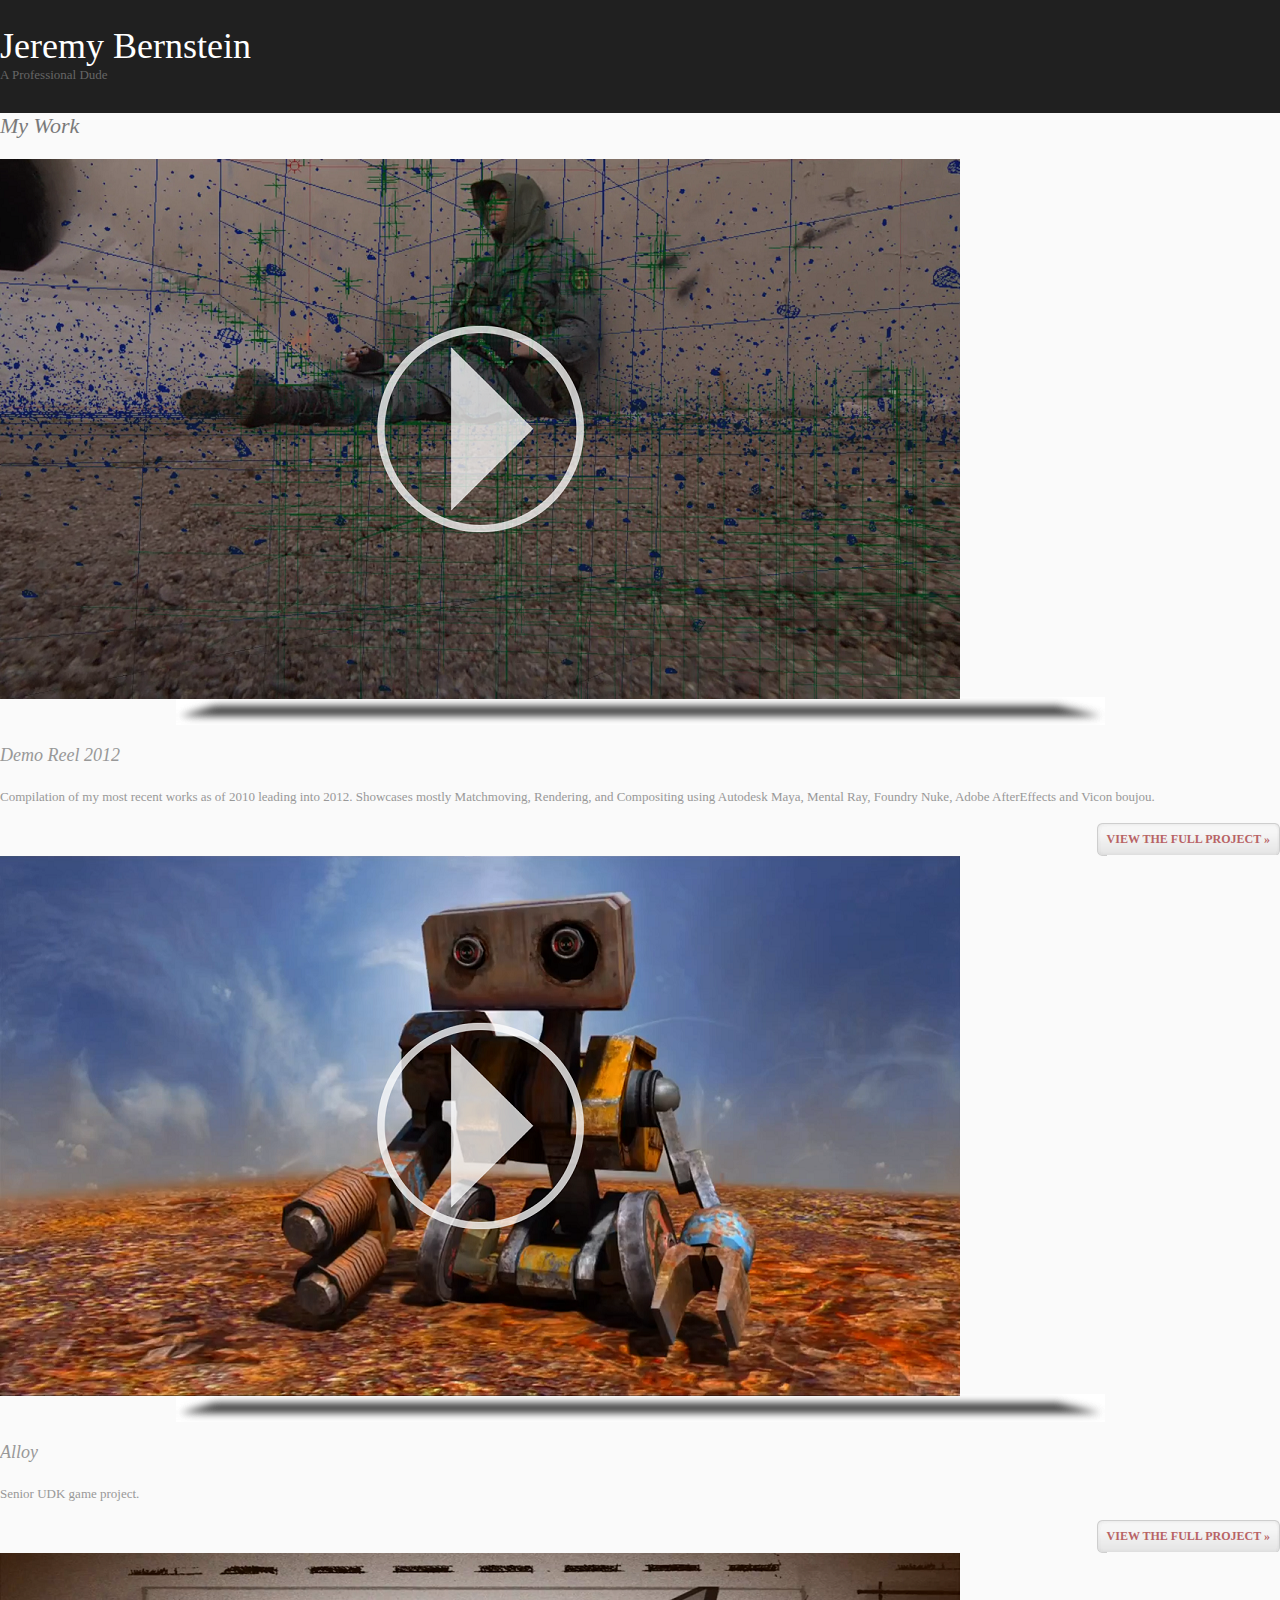
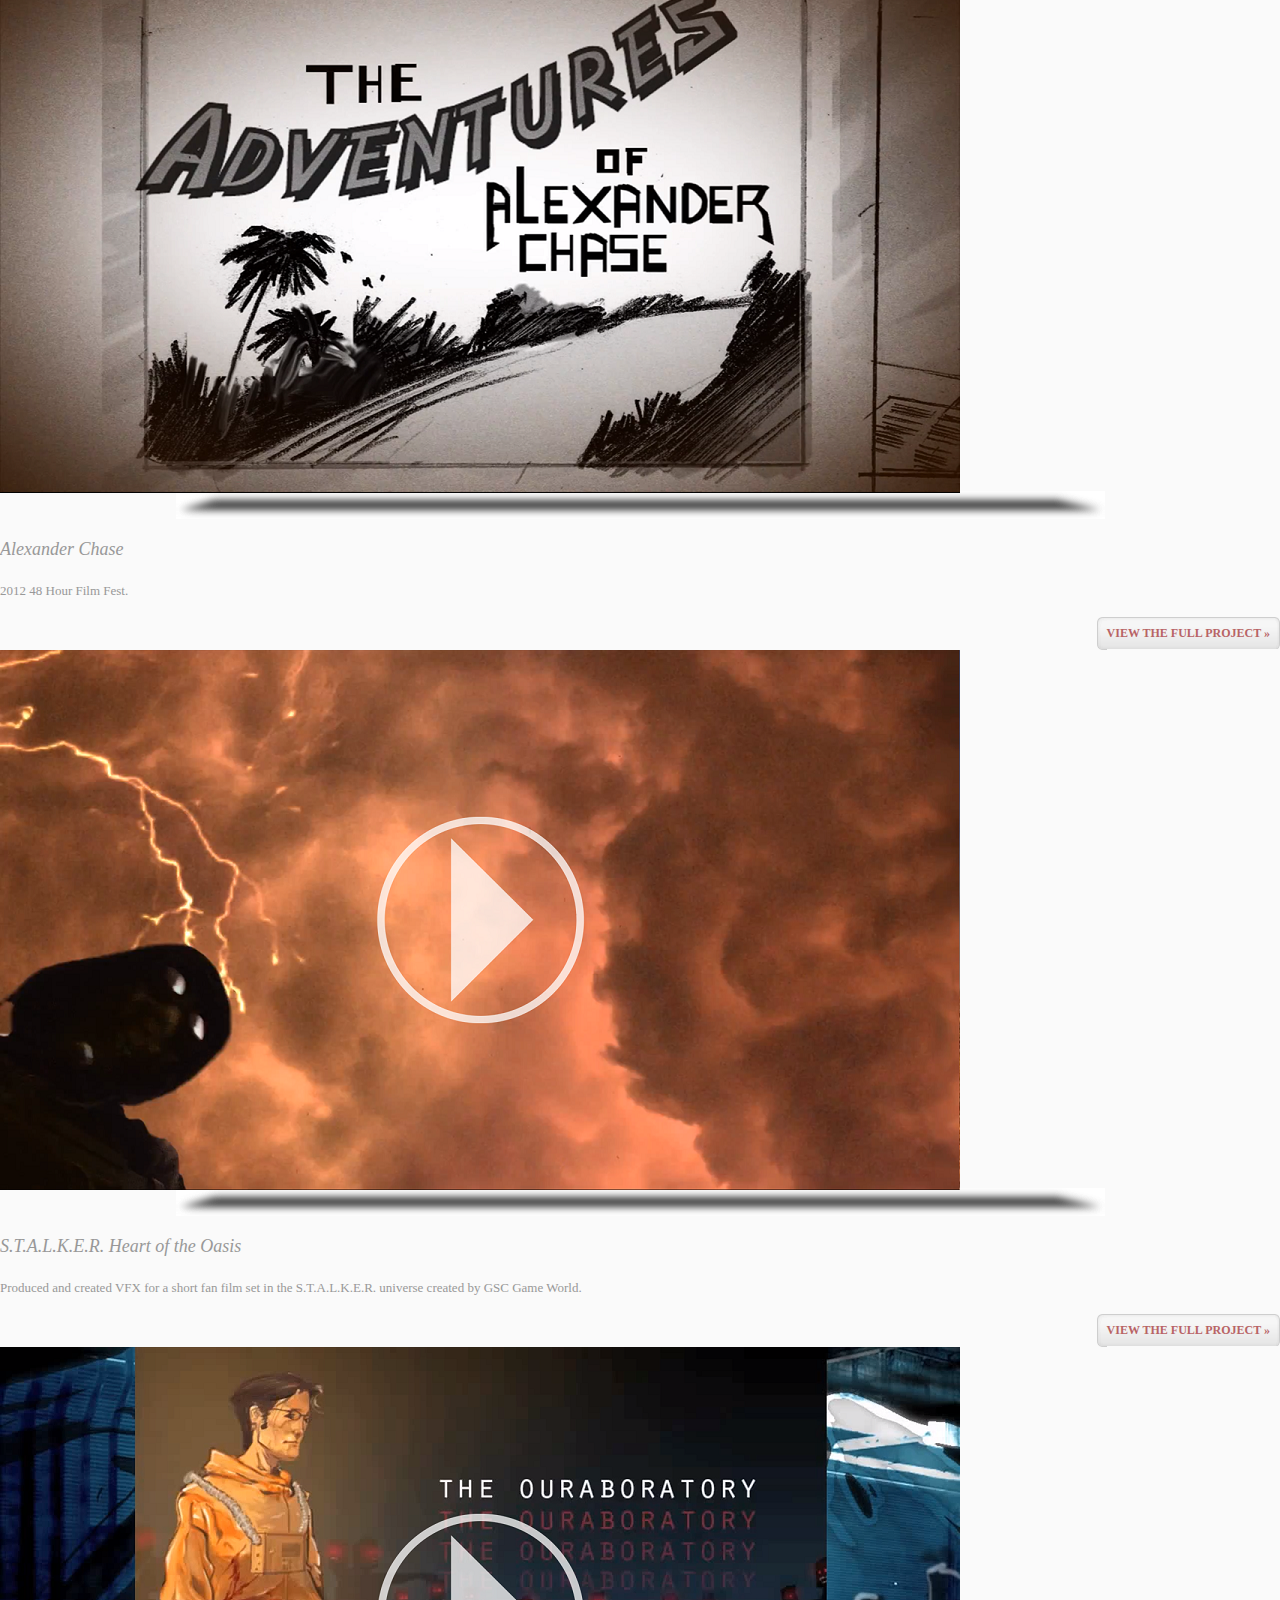
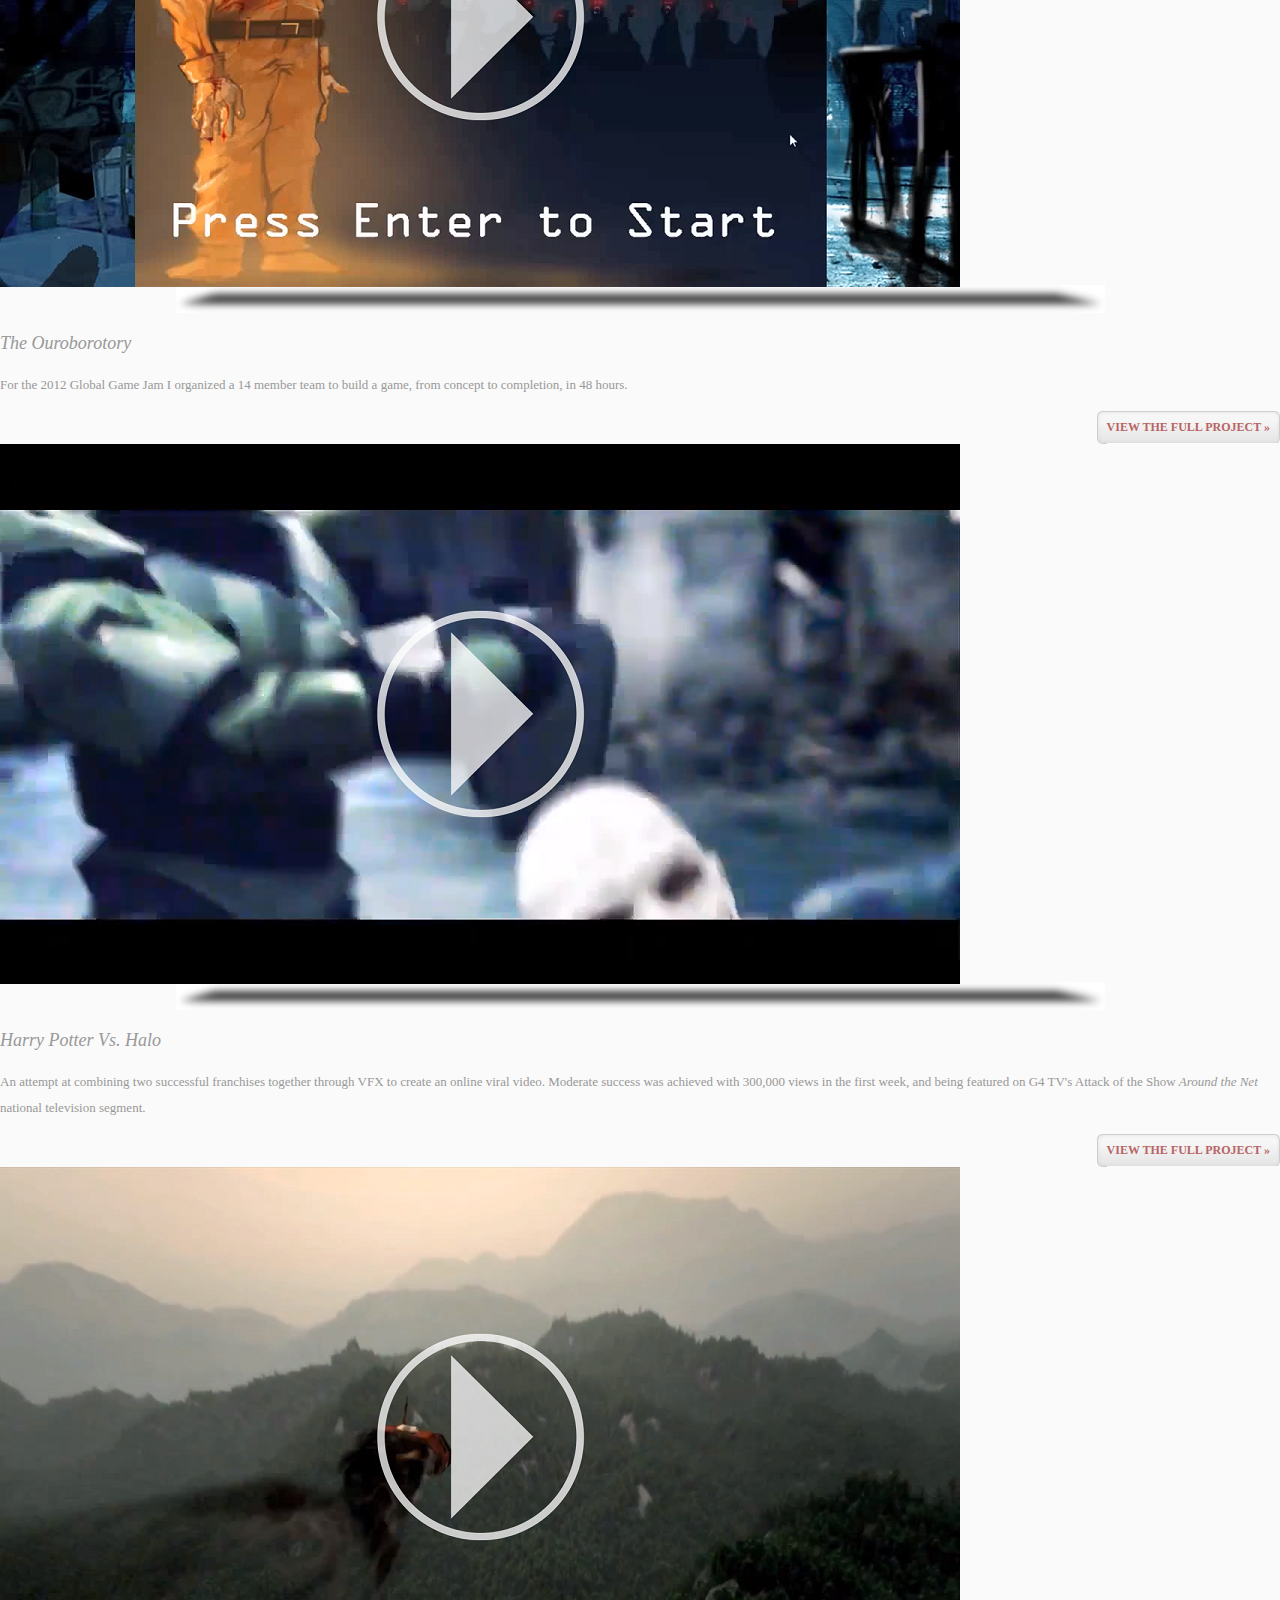
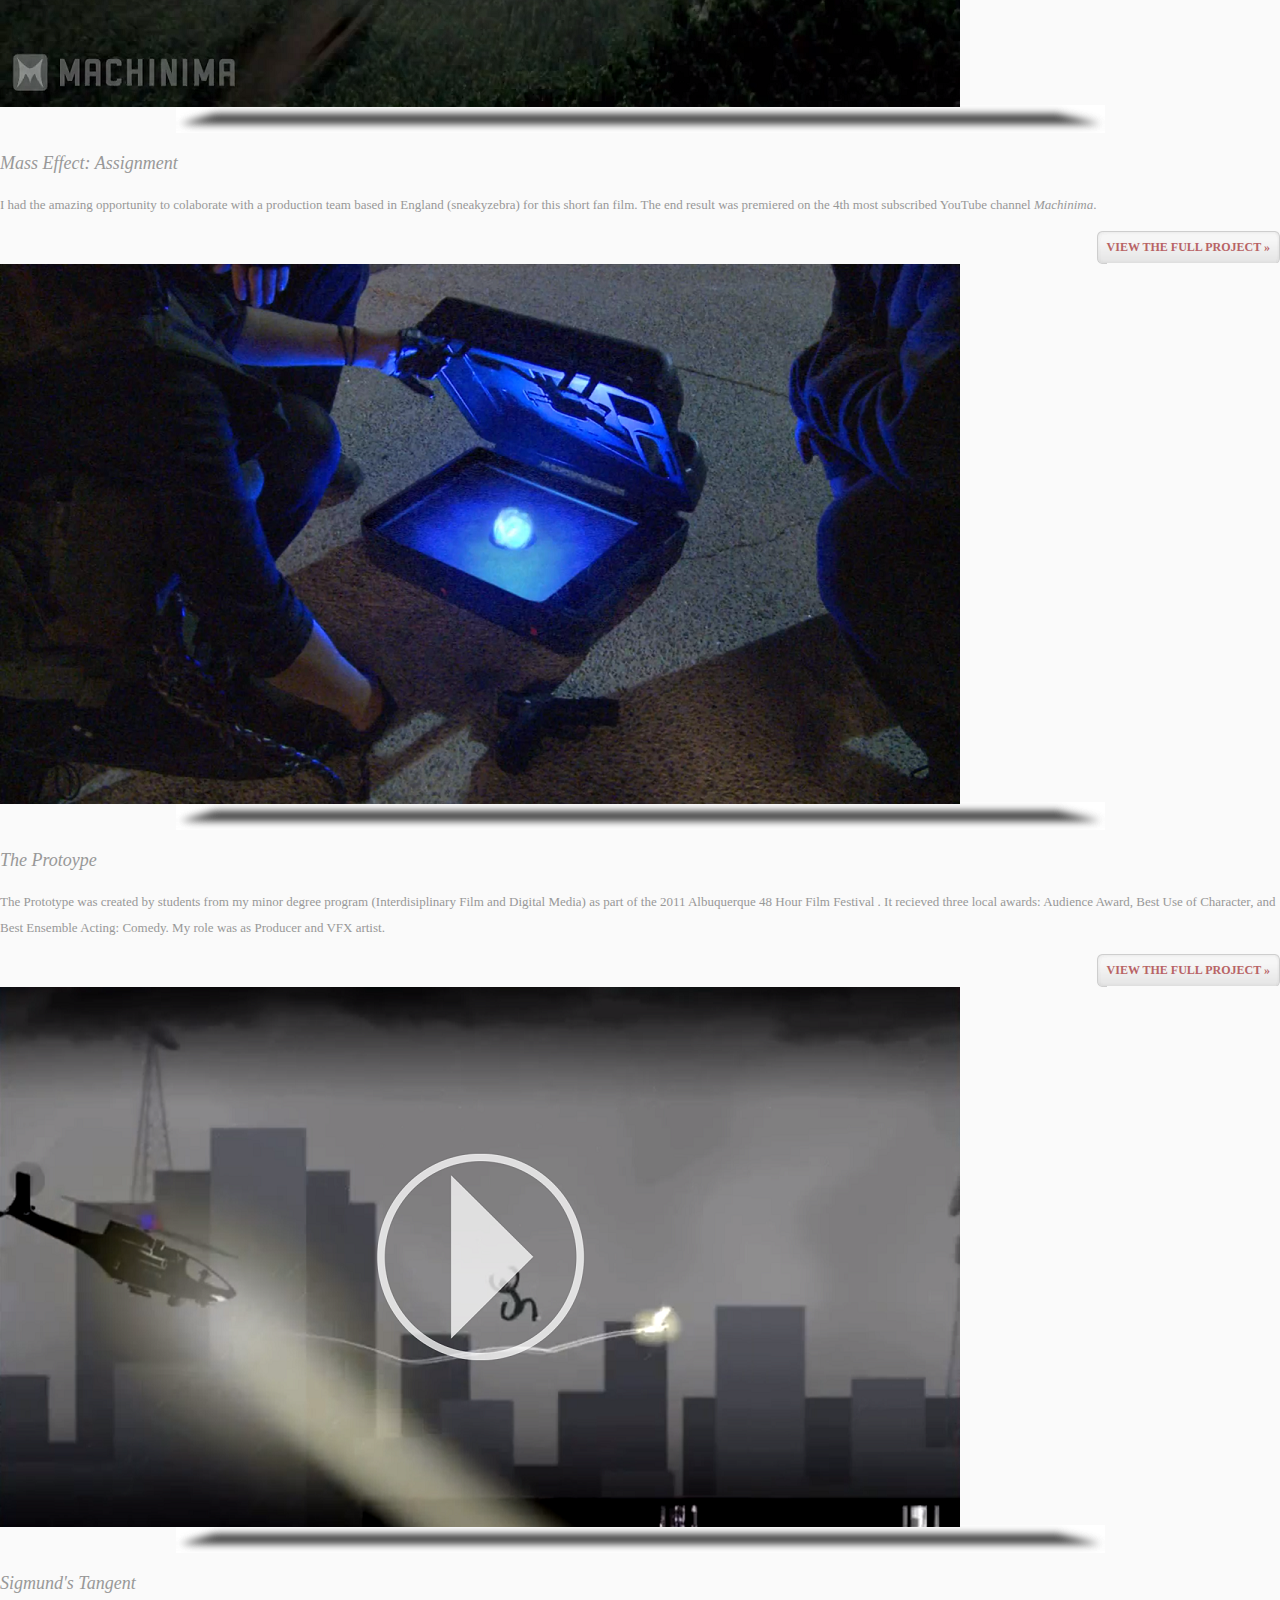
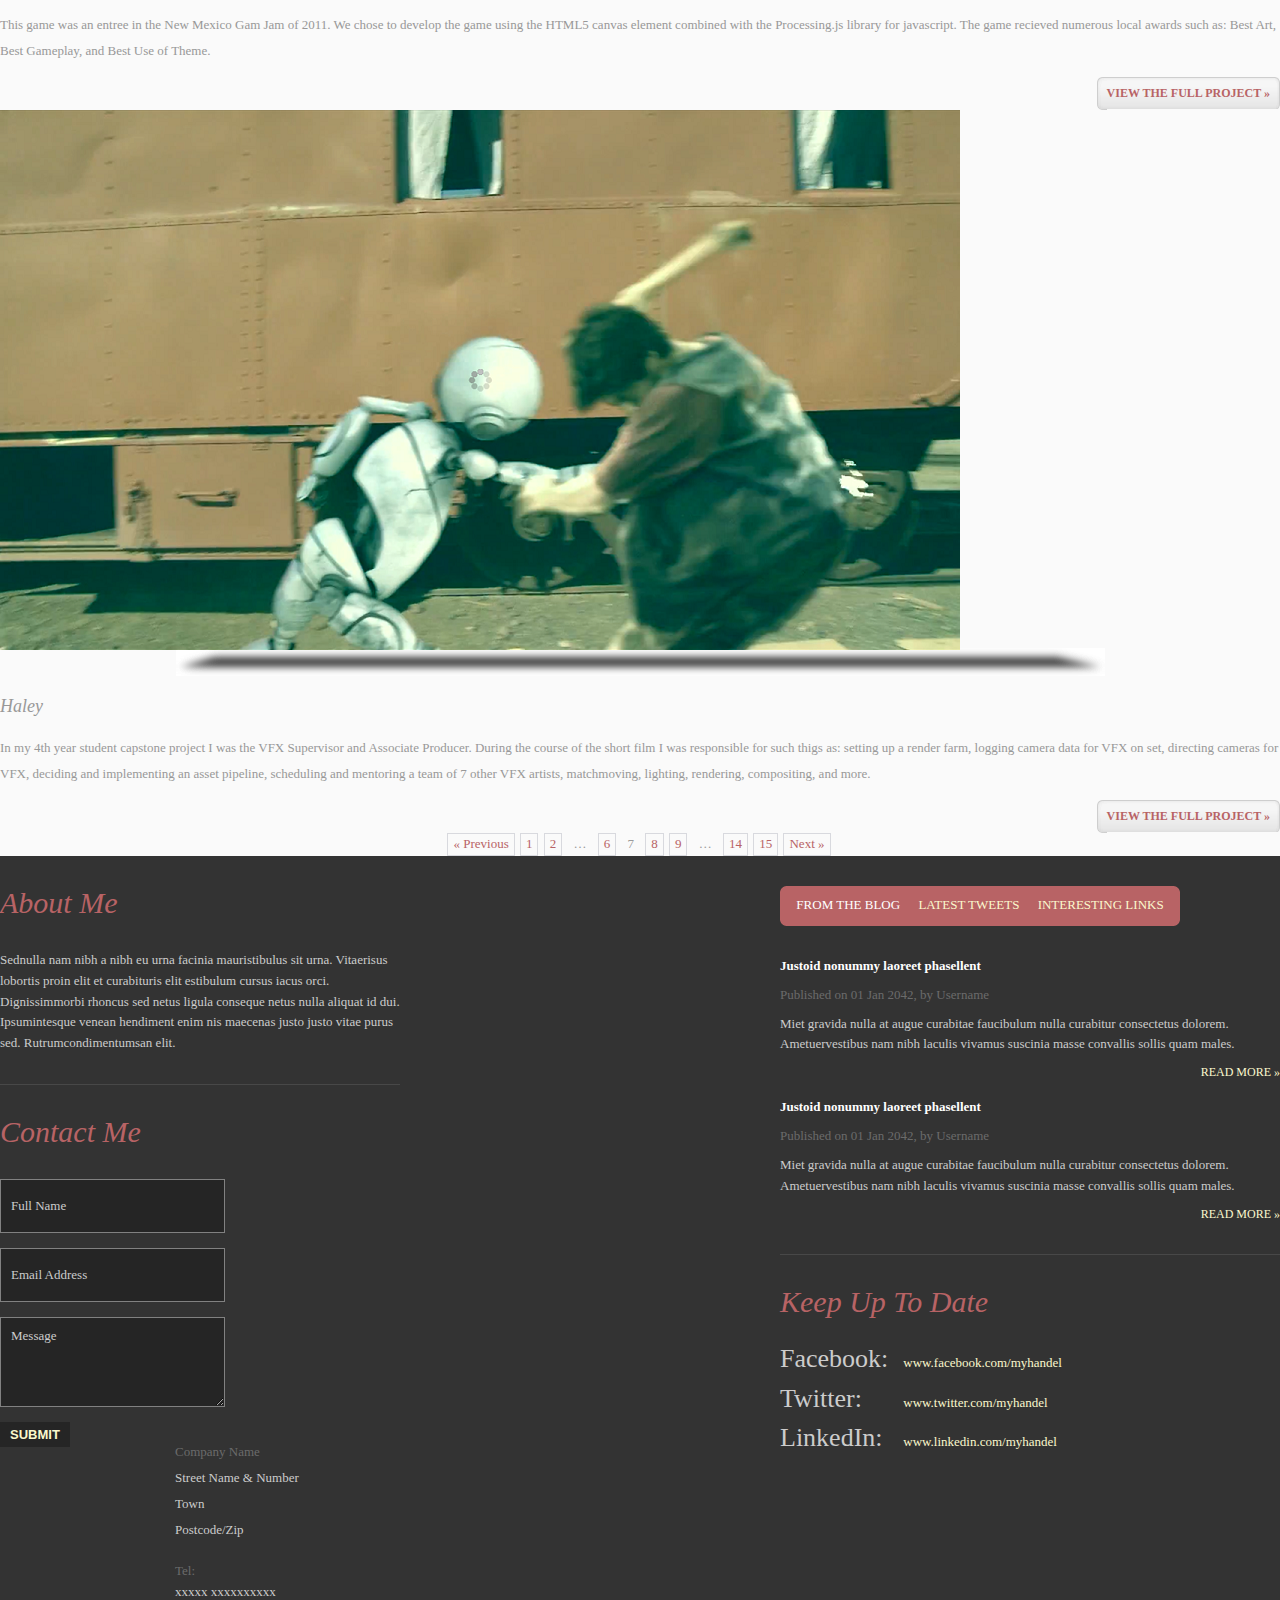
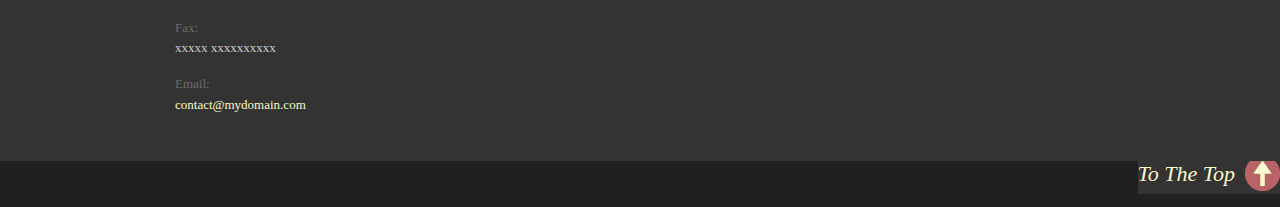
<file: index.html>
<!DOCTYPE html PUBLIC "-//W3C//DTD XHTML 1.0 Transitional//EN" "http://www.w3.org/TR/xhtml1/DTD/xhtml1-transitional.dtd">
<html xmlns="http://www.w3.org/1999/xhtml" xml:lang="EN" lang="EN" dir="ltr">
<head profile="http://gmpg.org/xfn/11">
<title>PhotoProwess | Portfolio</title>
<meta http-equiv="Content-Type" content="text/html; charset=iso-8859-1" />
<meta http-equiv="imagetoolbar" content="no" />
<link rel="stylesheet" href="styles/layout.css" type="text/css" />
<script type="text/javascript" src="scripts/jquery-1.4.1.min.js"></script>
<script type="text/javascript" src="scripts/jquery.defaultvalue.js"></script>
<script type="text/javascript" src="scripts/jquery-ui-1.8.13.custom.min.js"></script>
<script type="text/javascript" src="scripts/jquery.scrollTo-min.js"></script>
<script type="text/javascript" src="index.js"></script>
<script src="scripts/videos.js"></script>
<script type="text/javascript">
$(document).ready(function () {
    $("#fullname, #validemail, #message").defaultvalue("Full Name", "Email Address", "Message");
    $('#shout a').click(function () {
        var to = $(this).attr('href');
        $.scrollTo(to, 1200);
        return false;
    });
    $('a.topOfPage').click(function () {
        $.scrollTo(0, 1200);
        return false;
    });
    $("#tabcontainer").tabs({
        event: "click"
    });
});
</script>
<script>
    $(document).ready(function(){
      populatePortfolio();
    });
</script>
</head>
<body id="top">
<!-- ####################################################################################################### -->
<div class="wrapper col2">
  <div id="header" class="clear">
    <div class="fl_left">
      <h1><a href="index.html">Jeremy Bernstein</a></h1>
      <p>A Professional Dude</p>
    </div>
</div>
<!-- ####################################################################################################### -->
<div class="wrapper col4">
  <div id="container" class="clear">
    <!-- ####################################################################################################### -->
    <h1>My Work</h1>
    <div id="portfolio">
      <ul id="portList">
      </ul>
    </div>
    <!-- ####################################################################################################### -->
    <div class="pagination">
      <ul>
        <li class="prev"><a href="#">&laquo; Previous</a></li>
        <li><a href="#">1</a></li>
        <li><a href="#">2</a></li>
        <li class="splitter">&hellip;</li>
        <li><a href="#">6</a></li>
        <li class="current">7</li>
        <li><a href="#">8</a></li>
        <li><a href="#">9</a></li>
        <li class="splitter">&hellip;</li>
        <li><a href="#">14</a></li>
        <li><a href="#">15</a></li>
        <li class="next"><a href="#">Next &raquo;</a></li>
      </ul>
    </div>
    <!-- ####################################################################################################### -->
    <div class="clear"></div>
  </div>
</div>
<!-- ####################################################################################################### -->
<div class="wrapper">
  <div id="footer" class="clear">
    <div class="fl_left">
      <div class="about_us border">
        <h2>About Me</h2>
        <p>Sednulla nam nibh a nibh eu urna facinia mauristibulus sit urna. Vitaerisus lobortis proin elit et curabituris elit estibulum cursus iacus orci. Dignissimmorbi rhoncus sed netus ligula conseque netus nulla aliquat id dui. Ipsumintesque venean hendiment enim nis maecenas justo justo vitae purus sed. Rutrumcondimentumsan elit.</p>
      </div>
      <div id="contact" class="clear">
        <h2>Contact Me</h2>
        <div class="fl_left">
          <form method="post" action="#">
            <label for="fullname">Name:</label>
            <input type="text" name="fullname" id="fullname" value="" />
            <label for="validemail">Email:</label>
            <input type="text" name="validemail" id="validemail" value="" />
            <label for="message">Message:</label>
            <textarea name="message" id="message" cols="45" rows="10"></textarea>
            <button type="submit" value="submit"><span>Submit</span></button>
          </form>
        </div>
        <div class="fl_right">
          <address>
          <strong class="title">Company Name</strong><br />
          Street Name &amp; Number<br />
          Town<br />
          Postcode/Zip
          </address>
          <ul>
            <li><strong class="title">Tel:</strong><br />
              xxxxx xxxxxxxxxx</li>
            <li><strong class="title">Fax:</strong><br />
              xxxxx xxxxxxxxxx</li>
            <li><strong class="title">Email:</strong><br />
              <a href="#">contact@mydomain.com</a></li>
          </ul>
        </div>
      </div>
    </div>
    <!-- ####################################################################################################### -->
    <div class="fl_right">
      <div id="tabcontainer" class="border">
        <ul id="tabnav">
          <li><a href="#tabs-1">From The Blog</a></li>
          <li><a href="#tabs-2">Latest Tweets</a></li>
          <li class="last"><a href="#tabs-3">Interesting Links</a></li>
        </ul>
        <div id="tabs-1" class="tabcontainer">
          <ul class="blogposts">
            <li>
              <p class="posttitle">Justoid nonummy laoreet phasellent</p>
              <p class="publishedon">Published on 01 Jan 2042, by Username</p>
              <p class="postintro">Miet gravida nulla at augue curabitae faucibulum nulla curabitur consectetus dolorem. Ametuervestibus nam nibh laculis vivamus suscinia masse convallis sollis quam males.</p>
              <p class="readmore"><a href="#">Read More &raquo;</a></p>
            </li>
            <li class="last">
              <p class="posttitle">Justoid nonummy laoreet phasellent</p>
              <p class="publishedon">Published on 01 Jan 2042, by Username</p>
              <p class="postintro">Miet gravida nulla at augue curabitae faucibulum nulla curabitur consectetus dolorem. Ametuervestibus nam nibh laculis vivamus suscinia masse convallis sollis quam males.</p>
              <p class="readmore"><a href="#">Read More &raquo;</a></p>
            </li>
          </ul>
        </div>
        <!-- ########### -->
        <div id="tabs-2" class="tabcontainer">
          <ul class="twitterfeed">
            <li><a href="#">@namehere</a> Justoid nonummy laoreet phasellent penatoque in antesque pellus elis eget tincidunt. Nequatdui laorem justo a non tellus laoreet tincidunt ut vel velit. <span>1 day ago</span></li>
            <li><a href="#">@namehere</a> Justoid nonummy laoreet phasellent penatoque in antesque pellus elis eget tincidunt. Nequatdui laorem justo a non tellus laoreet tincidunt ut vel velit. <span>1 day ago</span></li>
            <li><a href="#">@namehere</a> Justoid nonummy laoreet phasellent penatoque in antesque pellus elis eget tincidunt. Nequatdui laorem justo a non tellus laoreet tincidunt ut vel velit. <span>1 day ago</span></li>
            <li class="last"><a href="#">@namehere</a> Justoid nonummy laoreet phasellent penatoque in antesque pellus elis eget tincidunt. Nequatdui laorem justo a non tellus laoreet tincidunt ut vel velit. <span>1 day ago</span></li>
          </ul>
        </div>
        <!-- ########### -->
        <div id="tabs-3" class="tabcontainer">
          <ul>
            <li><a href="#">Lorem ipsum dolor sit</a></li>
            <li><a href="#">Amet consectetur</a></li>
            <li><a href="#">Praesent vel sem id</a></li>
            <li><a href="#">Curabitur hendrerit est</a></li>
            <li><a href="#">Aliquam eget erat nec sapien</a></li>
            <li><a href="#">Cras id augue nunc</a></li>
            <li><a href="#">In nec justo non</a></li>
            <li><a href="#">Vivamus mollis enim ut</a></li>
            <li class="last"><a href="#">Sed a nulla urna</a></li>
          </ul>
        </div>
      </div>
      <h2>Keep Up To Date</h2>
      <ul class="socialize">
        <li><span>Facebook:</span> <a href="#">www.facebook.com/myhandel</a></li>
        <li><span>Twitter:</span> <a href="#">www.twitter.com/myhandel</a></li>
        <li class="last"><span>LinkedIn:</span> <a href="#">www.linkedin.com/myhandel</a></li>
      </ul>
    </div>
  </div>
  <div id="backtotop"><a href="#top" class="topOfPage">To The Top</a></div>
</div>
<!-- ####################################################################################################### -->
</body>
</html>
</file>
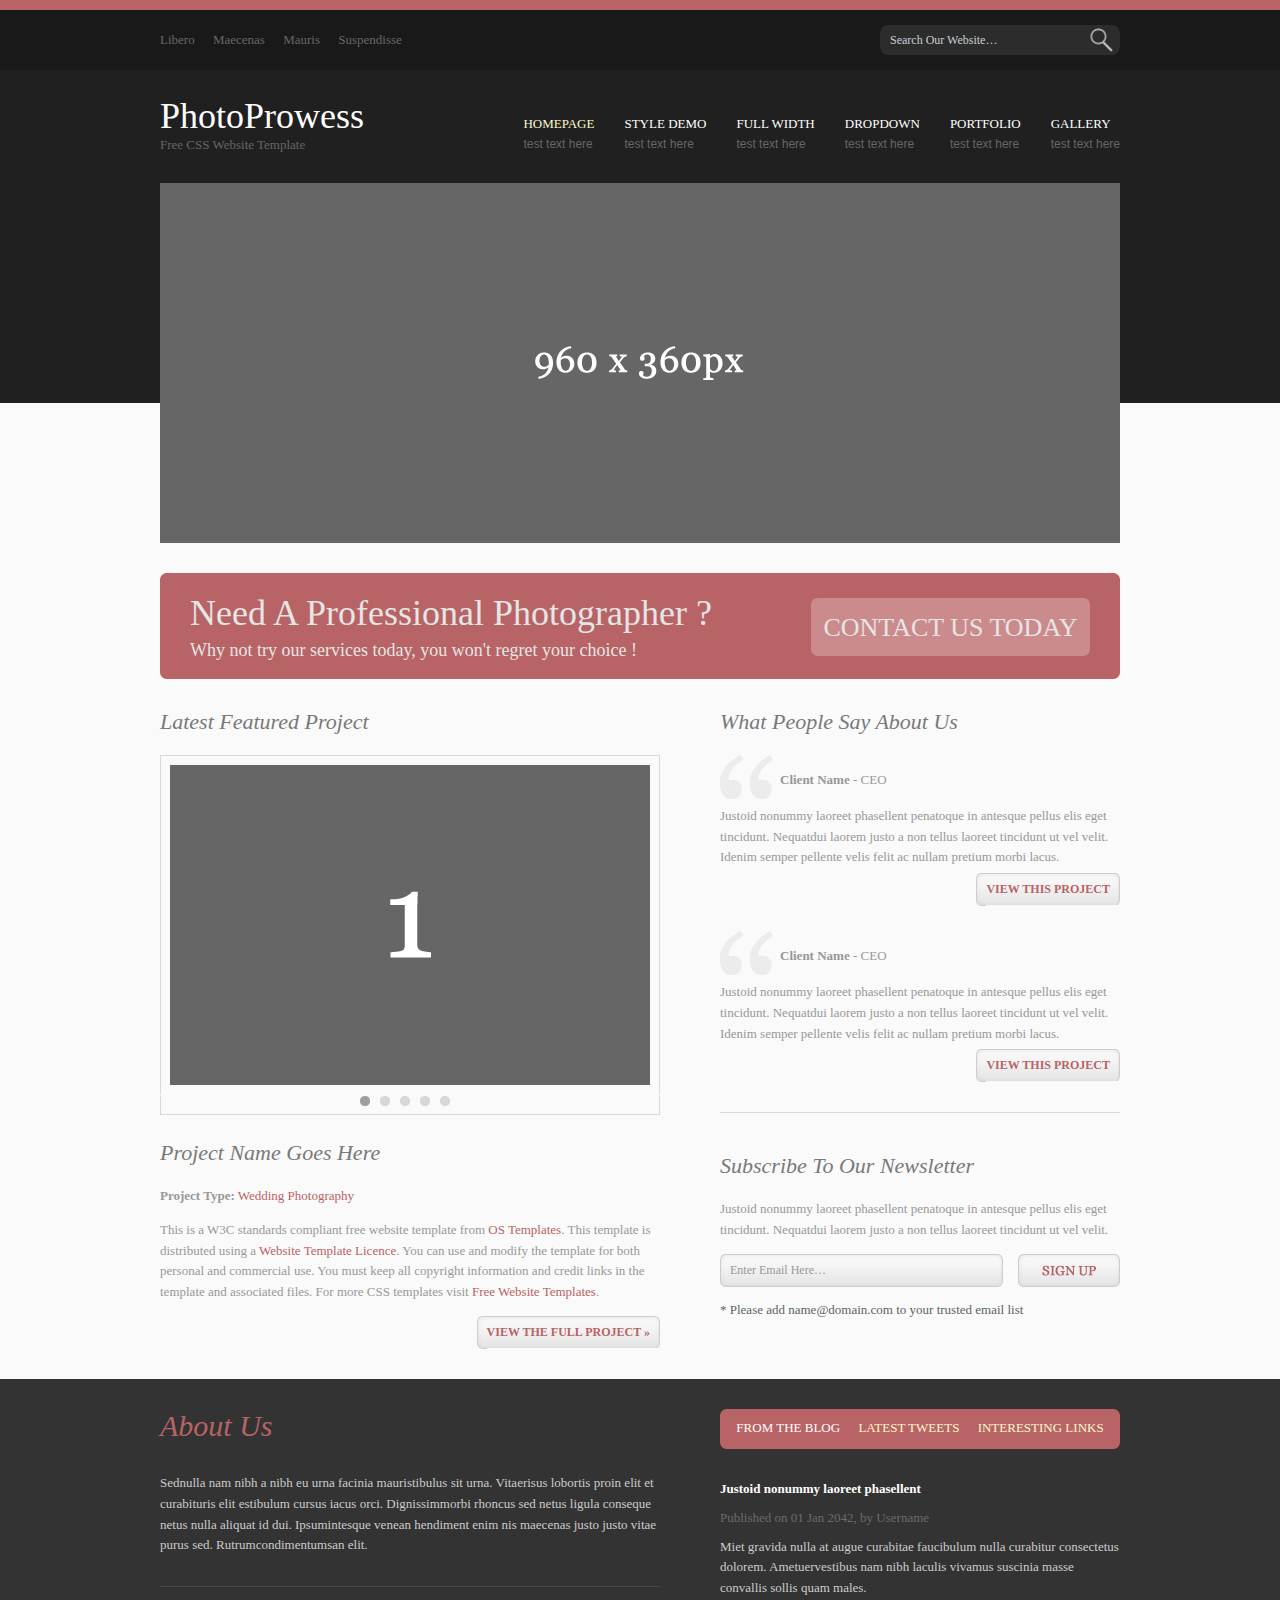
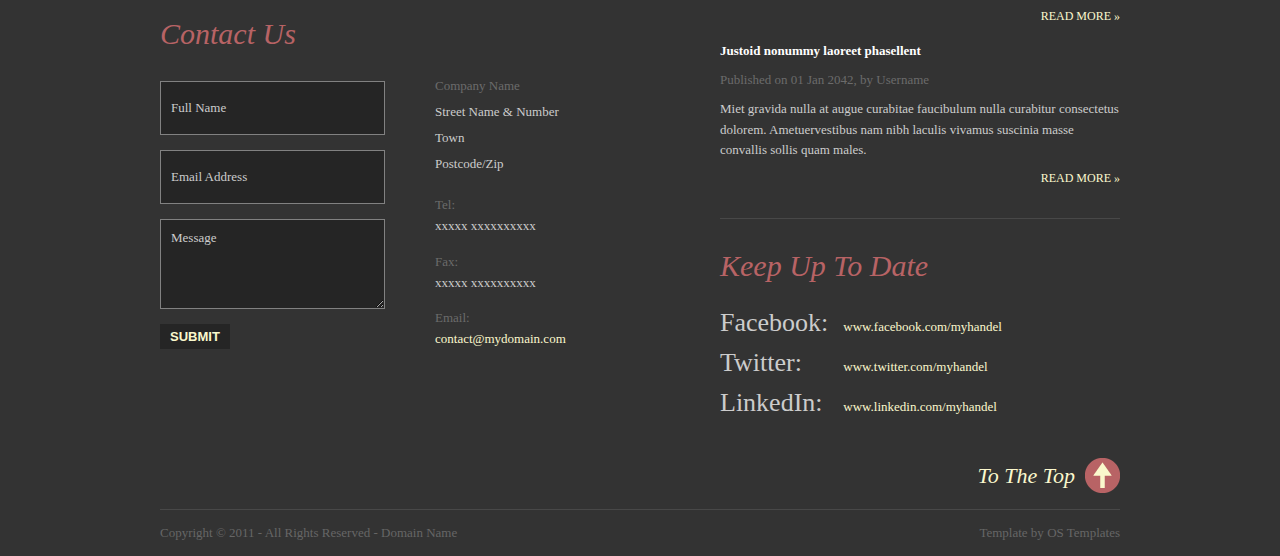
<file: photoprowess/index.html>
<!DOCTYPE html PUBLIC "-//W3C//DTD XHTML 1.0 Transitional//EN" "http://www.w3.org/TR/xhtml1/DTD/xhtml1-transitional.dtd">
<html xmlns="http://www.w3.org/1999/xhtml" xml:lang="EN" lang="EN" dir="ltr">
<head profile="http://gmpg.org/xfn/11">
<title>PhotoProwess</title>
<meta http-equiv="Content-Type" content="text/html; charset=iso-8859-1" />
<meta http-equiv="imagetoolbar" content="no" />
<link rel="stylesheet" href="styles/layout.css" type="text/css" />
<script type="text/javascript" src="scripts/jquery-1.4.1.min.js"></script>
<script type="text/javascript" src="scripts/jquery.defaultvalue.js"></script>
<script type="text/javascript" src="scripts/jquery-ui-1.8.13.custom.min.js"></script>
<script type="text/javascript" src="scripts/jquery.scrollTo-min.js"></script>
<script type="text/javascript">
$(document).ready(function () {
    $("#fullname, #validemail, #message").defaultvalue("Full Name", "Email Address", "Message");
    $('#shout a').click(function () {
        var to = $(this).attr('href');
        $.scrollTo(to, 1200);
        return false;
    });
    $('a.topOfPage').click(function () {
        $.scrollTo(0, 1200);
        return false;
    });
    $("#tabcontainer").tabs({
        event: "click"
    });
});
</script>
<!-- Homepage Only Scripts -->
<script type="text/javascript" src="scripts/jquery.cycle.min.js"></script>
<script type="text/javascript" src="scripts/jquery.cycle.setup.js"></script>
<script type="text/javascript" src="scripts/piecemaker/swfobject/swfobject.js"></script>
<script type="text/javascript">
var flashvars = {};
flashvars.cssSource = "scripts/piecemaker/piecemaker.css";
flashvars.xmlSource = "scripts/piecemaker/piecemaker.xml";
var params = {};
params.play = "false";
params.menu = "false";
params.scale = "showall";
params.wmode = "transparent";
params.allowfullscreen = "true";
params.allowscriptaccess = "sameDomain";
params.allownetworking = "all";
swfobject.embedSWF('scripts/piecemaker/piecemaker.swf', 'piecemaker', '960', '430', '10', null, flashvars, params, null);
</script>
<!-- End Homepage Only Scripts -->
</head>
<body id="top">
<div class="wrapper col1">
  <div id="topbar" class="clear">
    <ul>
      <li><a href="#">Libero</a></li>
      <li><a href="#">Maecenas</a></li>
      <li><a href="#">Mauris</a></li>
      <li class="last"><a href="#">Suspendisse</a></li>
    </ul>
    <form action="#" method="post" id="search">
      <fieldset>
        <legend>Site Search</legend>
        <input type="text" value="Search Our Website&hellip;" onfocus="this.value=(this.value=='Search Our Website&hellip;')? '' : this.value ;" />
        <input type="image" id="go" src="images/search.gif" alt="Search" />
      </fieldset>
    </form>
  </div>
</div>
<!-- ####################################################################################################### -->
<div class="wrapper col2">
  <div id="header" class="clear">
    <div class="fl_left">
      <h1><a href="index.html">PhotoProwess</a></h1>
      <p>Free CSS Website Template</p>
    </div>
    <div id="topnav">
      <ul>
        <li class="last"><a href="gallery.html">Gallery</a><span>Test Text Here</span></li>
        <li><a href="portfolio.html">Portfolio</a><span>Test Text Here</span></li>
        <li><a href="#">DropDown</a><span>Test Text Here</span>
          <ul>
            <li><a href="#">Link 1</a></li>
            <li><a href="#">Link 2</a></li>
            <li><a href="#">Link 3</a></li>
          </ul>
        </li>
        <li><a href="full-width.html">Full Width</a><span>Test Text Here</span></li>
        <li><a href="style-demo.html">Style Demo</a><span>Test Text Here</span></li>
        <li class="active"><a href="index.html">Homepage</a><span>Test Text Here</span></li>
      </ul>
    </div>
  </div>
</div>
<!-- ####################################################################################################### -->
<div class="wrapper col3">
  <div id="featured_slide">
    <!-- ####################################################################################################### -->
    <div id="piecemaker"> <img src="images/demo/piecemaker/960x360.gif" alt="" /> </div>
    <!-- ####################################################################################################### -->
  </div>
</div>
<!-- ####################################################################################################### -->
<div class="wrapper col4">
  <div id="container" class="clear">
    <!-- ####################################################################################################### -->
    <div id="shout" class="clear">
      <div class="fl_left">
        <h2>Need A Professional Photographer ?</h2>
        <p>Why not try our services today, you won't regret your choice !</p>
      </div>
      <p class="fl_right"><a href="#contact">Contact Us Today</a></p>
    </div>
    <!-- ####################################################################################################### -->
    <div id="homepage" class="clear">
      <div class="fl_left">
        <h2>Latest Featured Project</h2>
        <div id="hpage_slider">
          <div class="item"><img src="images/demo/featured-project/1.gif" alt="" /></div>
          <div class="item"><img src="images/demo/featured-project/2.gif" alt="" /></div>
          <div class="item"><img src="images/demo/featured-project/3.gif" alt="" /></div>
          <div class="item"><img src="images/demo/featured-project/4.gif" alt="" /></div>
          <div class="item"><img src="images/demo/featured-project/5.gif" alt="" /></div>
        </div>
        <h2>Project Name Goes Here</h2>
        <p><strong>Project Type:</strong> <a href="#">Wedding Photography</a></p>
        <p>This is a W3C standards compliant free website template from <a href="http://www.os-templates.com/">OS Templates</a>. This template is distributed using a <a href="http://www.os-templates.com/template-terms">Website Template Licence</a>. You can use and modify the template for both personal and commercial use. You must keep all copyright information and credit links in the template and associated files. For more CSS templates visit <a href="http://www.os-templates.com/">Free Website Templates</a>.</p>
        <p class="readmore"><a href="#"><strong>View The Full Project &raquo;</strong></a></p>
      </div>
      <div class="fl_right">
        <h2>What People Say About Us</h2>
        <ul class="testimonials">
          <li>
            <p class="name"><strong>Client Name</strong> - CEO</p>
            <blockquote>Justoid nonummy laoreet phasellent penatoque in antesque pellus elis eget tincidunt. Nequatdui laorem justo a non tellus laoreet tincidunt ut vel velit. Idenim semper pellente velis felit ac nullam pretium morbi lacus.</blockquote>
            <p class="readmore"><a href="#"><strong>View This Project</strong></a></p>
          </li>
          <li class="last">
            <p class="name"><strong>Client Name</strong> - CEO</p>
            <blockquote>Justoid nonummy laoreet phasellent penatoque in antesque pellus elis eget tincidunt. Nequatdui laorem justo a non tellus laoreet tincidunt ut vel velit. Idenim semper pellente velis felit ac nullam pretium morbi lacus.</blockquote>
            <p class="readmore"><a href="#"><strong>View This Project</strong></a></p>
          </li>
        </ul>
        <h2>Subscribe To Our Newsletter</h2>
        <p>Justoid nonummy laoreet phasellent penatoque in antesque pellus elis eget tincidunt. Nequatdui laorem justo a non tellus laoreet tincidunt ut vel velit.</p>
        <form action="#" method="post">
          <fieldset>
            <legend>Newsletter Signup:</legend>
            <input type="text" id="newsletter" value="Enter Email Here&hellip;" onfocus="this.value=(this.value=='Enter Email Here&hellip;')? '' : this.value ;" />
            <input type="image" id="subscribe" src="images/sign-up.gif" alt="Submit" />
          </fieldset>
        </form>
        <p class="form_hint">* Please add name@domain.com to your trusted email list</p>
      </div>
    </div>
    <!-- ####################################################################################################### -->
  </div>
</div>
<!-- ####################################################################################################### -->
<div class="wrapper">
  <div id="footer" class="clear">
    <div class="fl_left">
      <div class="about_us border">
        <h2>About Us</h2>
        <p>Sednulla nam nibh a nibh eu urna facinia mauristibulus sit urna. Vitaerisus lobortis proin elit et curabituris elit estibulum cursus iacus orci. Dignissimmorbi rhoncus sed netus ligula conseque netus nulla aliquat id dui. Ipsumintesque venean hendiment enim nis maecenas justo justo vitae purus sed. Rutrumcondimentumsan elit.</p>
      </div>
      <div id="contact" class="clear">
        <h2>Contact Us</h2>
        <div class="fl_left">
          <form method="post" action="#">
            <label for="fullname">Name:</label>
            <input type="text" name="fullname" id="fullname" value="" />
            <label for="validemail">Email:</label>
            <input type="text" name="validemail" id="validemail" value="" />
            <label for="message">Message:</label>
            <textarea name="message" id="message" cols="45" rows="10"></textarea>
            <button type="submit" value="submit"><span>Submit</span></button>
          </form>
        </div>
        <div class="fl_right">
          <address>
          <strong class="title">Company Name</strong><br />
          Street Name &amp; Number<br />
          Town<br />
          Postcode/Zip
          </address>
          <ul>
            <li><strong class="title">Tel:</strong><br />
              xxxxx xxxxxxxxxx</li>
            <li><strong class="title">Fax:</strong><br />
              xxxxx xxxxxxxxxx</li>
            <li><strong class="title">Email:</strong><br />
              <a href="#">contact@mydomain.com</a></li>
          </ul>
        </div>
      </div>
    </div>
    <!-- ####################################################################################################### -->
    <div class="fl_right">
      <div id="tabcontainer" class="border">
        <ul id="tabnav">
          <li><a href="#tabs-1">From The Blog</a></li>
          <li><a href="#tabs-2">Latest Tweets</a></li>
          <li class="last"><a href="#tabs-3">Interesting Links</a></li>
        </ul>
        <div id="tabs-1" class="tabcontainer">
          <ul class="blogposts">
            <li>
              <p class="posttitle">Justoid nonummy laoreet phasellent</p>
              <p class="publishedon">Published on 01 Jan 2042, by Username</p>
              <p class="postintro">Miet gravida nulla at augue curabitae faucibulum nulla curabitur consectetus dolorem. Ametuervestibus nam nibh laculis vivamus suscinia masse convallis sollis quam males.</p>
              <p class="readmore"><a href="#">Read More &raquo;</a></p>
            </li>
            <li class="last">
              <p class="posttitle">Justoid nonummy laoreet phasellent</p>
              <p class="publishedon">Published on 01 Jan 2042, by Username</p>
              <p class="postintro">Miet gravida nulla at augue curabitae faucibulum nulla curabitur consectetus dolorem. Ametuervestibus nam nibh laculis vivamus suscinia masse convallis sollis quam males.</p>
              <p class="readmore"><a href="#">Read More &raquo;</a></p>
            </li>
          </ul>
        </div>
        <!-- ########### -->
        <div id="tabs-2" class="tabcontainer">
          <ul class="twitterfeed">
            <li><a href="#">@namehere</a> Justoid nonummy laoreet phasellent penatoque in antesque pellus elis eget tincidunt. Nequatdui laorem justo a non tellus laoreet tincidunt ut vel velit. <span>1 day ago</span></li>
            <li><a href="#">@namehere</a> Justoid nonummy laoreet phasellent penatoque in antesque pellus elis eget tincidunt. Nequatdui laorem justo a non tellus laoreet tincidunt ut vel velit. <span>1 day ago</span></li>
            <li><a href="#">@namehere</a> Justoid nonummy laoreet phasellent penatoque in antesque pellus elis eget tincidunt. Nequatdui laorem justo a non tellus laoreet tincidunt ut vel velit. <span>1 day ago</span></li>
            <li class="last"><a href="#">@namehere</a> Justoid nonummy laoreet phasellent penatoque in antesque pellus elis eget tincidunt. Nequatdui laorem justo a non tellus laoreet tincidunt ut vel velit. <span>1 day ago</span></li>
          </ul>
        </div>
        <!-- ########### -->
        <div id="tabs-3" class="tabcontainer">
          <ul>
            <li><a href="#">Lorem ipsum dolor sit</a></li>
            <li><a href="#">Amet consectetur</a></li>
            <li><a href="#">Praesent vel sem id</a></li>
            <li><a href="#">Curabitur hendrerit est</a></li>
            <li><a href="#">Aliquam eget erat nec sapien</a></li>
            <li><a href="#">Cras id augue nunc</a></li>
            <li><a href="#">In nec justo non</a></li>
            <li><a href="#">Vivamus mollis enim ut</a></li>
            <li class="last"><a href="#">Sed a nulla urna</a></li>
          </ul>
        </div>
      </div>
      <h2>Keep Up To Date</h2>
      <ul class="socialize">
        <li><span>Facebook:</span> <a href="#">www.facebook.com/myhandel</a></li>
        <li><span>Twitter:</span> <a href="#">www.twitter.com/myhandel</a></li>
        <li class="last"><span>LinkedIn:</span> <a href="#">www.linkedin.com/myhandel</a></li>
      </ul>
    </div>
  </div>
  <div id="backtotop"><a href="#top" class="topOfPage">To The Top</a></div>
</div>
<!-- ####################################################################################################### -->
<div class="wrapper">
  <div id="copyright" class="clear">
    <p class="fl_left">Copyright &copy; 2011 - All Rights Reserved - <a href="#">Domain Name</a></p>
    <p class="fl_right">Template by <a href="http://www.os-templates.com/" title="Free Website Templates">OS Templates</a></p>
  </div>
</div>
</body>
</html>
</file>
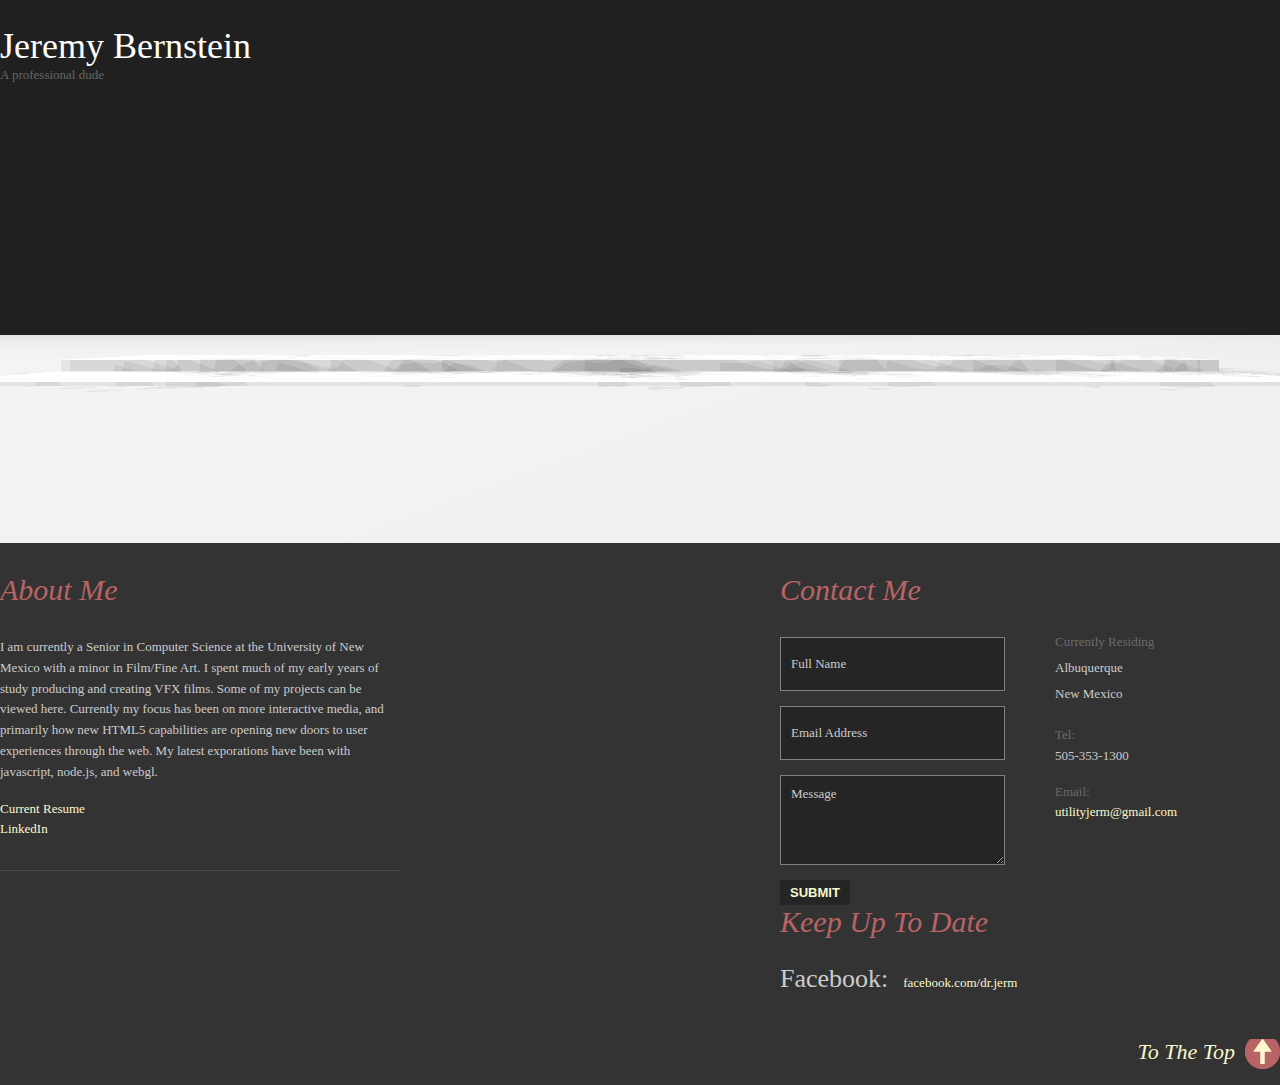
<file: webGL.html>
<!DOCTYPE html PUBLIC "-//W3C//DTD XHTML 1.0 Transitional//EN" "http://www.w3.org/TR/xhtml1/DTD/xhtml1-transitional.dtd">
<html xmlns="http://www.w3.org/1999/xhtml" xml:lang="EN" lang="EN" dir="ltr">
<head profile="http://gmpg.org/xfn/11">
<title>Jeremy Bernstein</title>
<meta http-equiv="Content-Type" content="text/html; charset=iso-8859-1" />
<meta http-equiv="imagetoolbar" content="no" />
<link rel="stylesheet" href="styles/layout.css" type="text/css" />
<script type="text/javascript" src="scripts/jquery-1.4.1.min.js"></script>
<script type="text/javascript" src="scripts/jquery.defaultvalue.js"></script>
<script type="text/javascript" src="scripts/jquery-ui-1.8.13.custom.min.js"></script>
<script type="text/javascript" src="scripts/jquery.scrollTo-min.js"></script>
<script type="text/javascript" src="scripts/Detector.js"></script>
<script type="text/javascript" src="scripts/three.js"></script>
<script type="text/javascript" src="scripts/videos.js"></script>
<script type="text/javascript" src="scripts/portfolio.js"></script>
<script type="text/javascript">
$(document).ready(function () {
    $("#fullname, #validemail, #message").defaultvalue("Full Name", "Email Address", "Message");
    $('#shout a').click(function () {
        var to = $(this).attr('href');
        $.scrollTo(to, 1200);
        return false;
    });
    $('a.topOfPage').click(function () {
        $.scrollTo(0, 1200);
        return false;
    });
    $("#tabcontainer").tabs({
        event: "click"
    });
    buildPortfolio();
});
</script>
<!-- Homepage Only Scripts -->
<script type="text/javascript" src="scripts/jquery.cycle.min.js"></script>
<script type="text/javascript" src="scripts/jquery.cycle.setup.js"></script>
<script type="text/javascript" src="scripts/piecemaker/swfobject/swfobject.js"></script>
<script type="text/javascript">
var params = {};
params.play = "false";
params.menu = "false";
params.scale = "showall";
params.wmode = "transparent";
params.allowfullscreen = "true";
params.allowscriptaccess = "sameDomain";
params.allownetworking = "all";
</script>
<!-- End Homepage Only Scripts -->
</head>
<body id="top">
<!-- ####################################################################################################### -->
<div class="wrapper col2">
  <div id="header" class="clear">
    <div class="fl_left">
      <h1><a href="index.html">Jeremy Bernstein</a></h1>
      <p>A professional dude</p>
    </div>
  </div>
</div>
<!-- ####################################################################################################### -->
<div class="wrapper col3">
  <div id="featured_slide">
    <!-- ####################################################################################################### -->
    <div id="portfolioDiv"></div>
    <!-- ####################################################################################################### -->
  </div>
</div>
<!-- ####################################################################################################### -->
<div class="wrapper col4">
  <div id="container" class="clear">
    <!-- ####################################################################################################### -->
    
    <!-- ####################################################################################################### -->
  </div>
</div>
<!-- ####################################################################################################### -->
<div class="wrapper footer">
  <div id="footer" class="clear">
    <div class="fl_left">
      <div class="about_us border" id="about_me_div">
        <h2>About Me</h2>
        <p id="bioText">I am currently a Senior in Computer Science at the University of New Mexico
          with a minor in Film/Fine Art. I spent much of my early years of study producing and creating VFX films. Some of my
          projects can be viewed here. Currently my focus has been on more interactive media, and primarily how new
          HTML5 capabilities are opening new doors to user experiences through the web. My latest exporations have been with
          javascript, node.js, and webgl.</p>
           <br />
          <a href="resume_2_2012.pdf" target="_blank">Current Resume</a><br />
          <a href="http://www.linkedin.com/pub/jeremy-bernstein/1a/b45/b64" target="_blank">LinkedIn</a>
      </div>
    </div>
    <!-- ####################################################################################################### -->
    <div class="fl_right">
      <div id="contact" class="clear">
        <h2>Contact Me</h2>
        <div class="fl_left">
          <form method="post" action="#">
            <label for="fullname">Name:</label>
            <input type="text" name="fullname" id="fullname" value="" />
            <label for="validemail">Email:</label>
            <input type="text" name="validemail" id="validemail" value="" />
            <label for="message">Message:</label>
            <textarea name="message" id="message" cols="45" rows="10"></textarea>
            <button type="submit" value="submit"><span>Submit</span></button>
          </form>
        </div>
        <div class="fl_right">
          <address>
          <strong class="title">Currently Residing</strong><br />
          Albuquerque<br />
          New Mexico
          </address>
          <ul>
            <li><strong class="title">Tel:</strong><br />
              505-353-1300</li>
            <li><strong class="title">Email:</strong><br />
              <a href="mailto:utilityjerm@gmail.com">utilityjerm@gmail.com</a></li>
          </ul>
        </div>
      </div>
      <h2>Keep Up To Date</h2>
      <ul class="socialize">
        <li class="last"><span>Facebook:</span> <a href="https://www.facebook.com/dr.jerm">facebook.com/dr.jerm</a></li>
      </ul>
    </div>
  </div>
  <div id="backtotop"><a href="#top" class="topOfPage">To The Top</a></div>
</div>
<!-- ####################################################################################################### -->
</body>
</html>
</file>
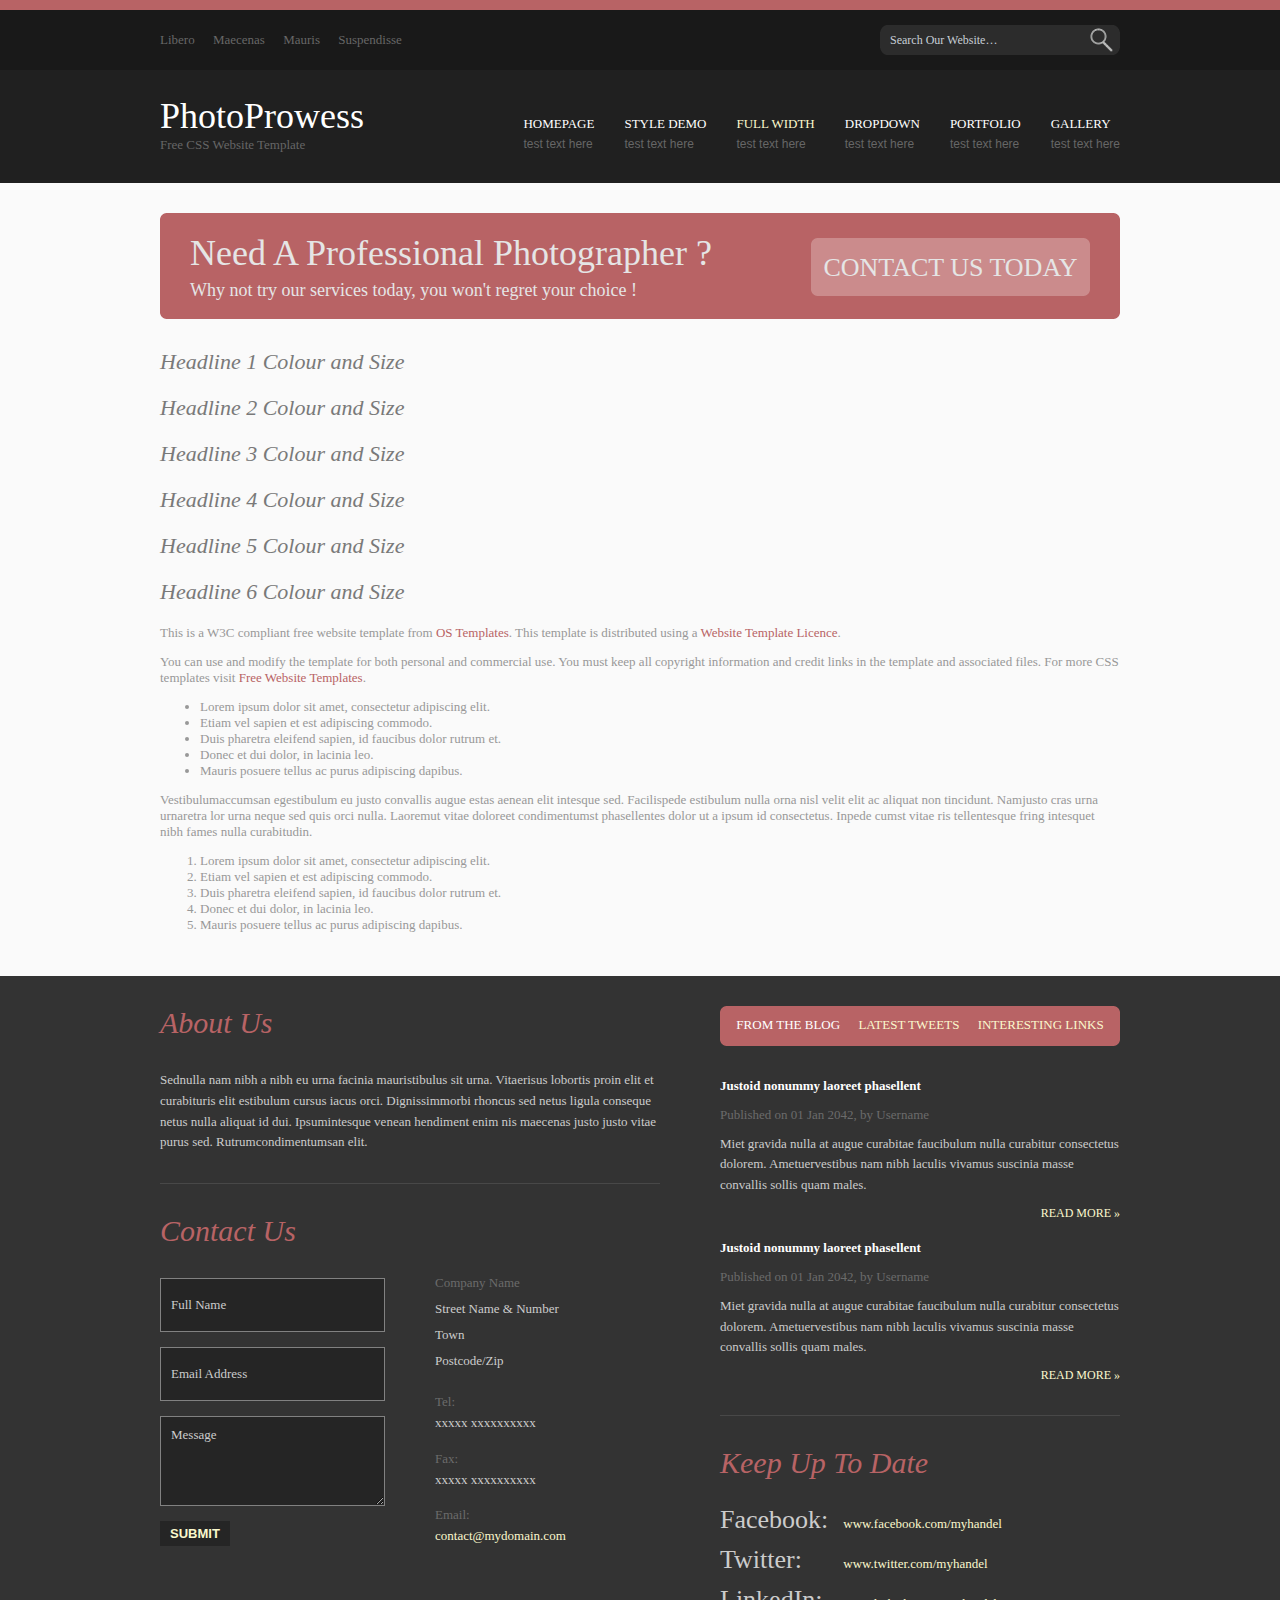
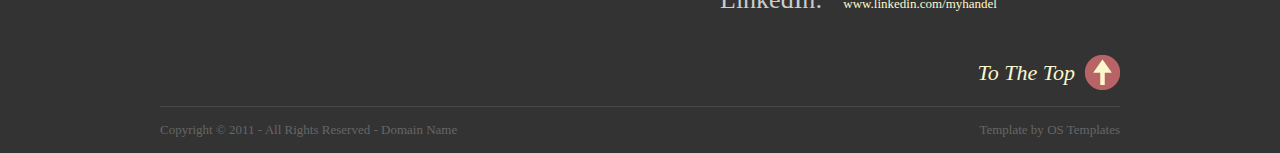
<file: photoprowess/full-width.html>
<!DOCTYPE html PUBLIC "-//W3C//DTD XHTML 1.0 Transitional//EN" "http://www.w3.org/TR/xhtml1/DTD/xhtml1-transitional.dtd">
<html xmlns="http://www.w3.org/1999/xhtml" xml:lang="EN" lang="EN" dir="ltr">
<head profile="http://gmpg.org/xfn/11">
<title>PhotoProwess | Full Width</title>
<meta http-equiv="Content-Type" content="text/html; charset=iso-8859-1" />
<meta http-equiv="imagetoolbar" content="no" />
<link rel="stylesheet" href="styles/layout.css" type="text/css" />
<script type="text/javascript" src="scripts/jquery-1.4.1.min.js"></script>
<script type="text/javascript" src="scripts/jquery.defaultvalue.js"></script>
<script type="text/javascript" src="scripts/jquery-ui-1.8.13.custom.min.js"></script>
<script type="text/javascript" src="scripts/jquery.scrollTo-min.js"></script>
<script type="text/javascript">
$(document).ready(function () {
    $("#fullname, #validemail, #message").defaultvalue("Full Name", "Email Address", "Message");
    $('#shout a').click(function () {
        var to = $(this).attr('href');
        $.scrollTo(to, 1200);
        return false;
    });
    $('a.topOfPage').click(function () {
        $.scrollTo(0, 1200);
        return false;
    });
    $("#tabcontainer").tabs({
        event: "click"
    });
});
</script>
</head>
<body id="top">
<div class="wrapper col1">
  <div id="topbar" class="clear">
    <ul>
      <li><a href="#">Libero</a></li>
      <li><a href="#">Maecenas</a></li>
      <li><a href="#">Mauris</a></li>
      <li class="last"><a href="#">Suspendisse</a></li>
    </ul>
    <form action="#" method="post" id="search">
      <fieldset>
        <legend>Site Search</legend>
        <input type="text" value="Search Our Website&hellip;" onfocus="this.value=(this.value=='Search Our Website&hellip;')? '' : this.value ;" />
        <input type="image" id="go" src="images/search.gif" alt="Search" />
      </fieldset>
    </form>
  </div>
</div>
<!-- ####################################################################################################### -->
<div class="wrapper col2">
  <div id="header" class="clear">
    <div class="fl_left">
      <h1><a href="index.html">PhotoProwess</a></h1>
      <p>Free CSS Website Template</p>
    </div>
    <div id="topnav">
      <ul>
        <li class="last"><a href="gallery.html">Gallery</a><span>Test Text Here</span></li>
        <li><a href="portfolio.html">Portfolio</a><span>Test Text Here</span></li>
        <li><a href="#">DropDown</a><span>Test Text Here</span>
          <ul>
            <li><a href="#">Link 1</a></li>
            <li><a href="#">Link 2</a></li>
            <li><a href="#">Link 3</a></li>
          </ul>
        </li>
        <li class="active"><a href="full-width.html">Full Width</a><span>Test Text Here</span></li>
        <li><a href="style-demo.html">Style Demo</a><span>Test Text Here</span></li>
        <li><a href="index.html">Homepage</a><span>Test Text Here</span></li>
      </ul>
    </div>
  </div>
</div>
<!-- ####################################################################################################### -->
<div class="wrapper col4">
  <div id="container" class="clear">
    <!-- ####################################################################################################### -->
    <div id="shout" class="clear">
      <div class="fl_left">
        <h2>Need A Professional Photographer ?</h2>
        <p>Why not try our services today, you won't regret your choice !</p>
      </div>
      <p class="fl_right"><a href="#contact">Contact Us Today</a></p>
    </div>
    <!-- ####################################################################################################### -->
    <h1>Headline 1 Colour and Size</h1>
    <h2>Headline 2 Colour and Size</h2>
    <h3>Headline 3 Colour and Size</h3>
    <h4>Headline 4 Colour and Size</h4>
    <h5>Headline 5 Colour and Size</h5>
    <h6>Headline 6 Colour and Size</h6>
    <p>This is a W3C compliant free website template from <a href="http://www.os-templates.com/" title="Free Website Templates">OS Templates</a>. This template is distributed using a <a href="http://www.os-templates.com/template-terms">Website Template Licence</a>.</p>
    <p>You can use and modify the template for both personal and commercial use. You must keep all copyright information and credit links in the template and associated files. For more CSS templates visit <a href="http://www.os-templates.com/">Free Website Templates</a>.</p>
    <ul>
      <li>Lorem ipsum dolor sit amet, consectetur adipiscing elit.</li>
      <li>Etiam vel sapien et est adipiscing commodo.</li>
      <li>Duis pharetra eleifend sapien, id faucibus dolor rutrum et.</li>
      <li>Donec et dui dolor, in lacinia leo.</li>
      <li>Mauris posuere tellus ac purus adipiscing dapibus.</li>
    </ul>
    <p>Vestibulumaccumsan egestibulum eu justo convallis augue estas aenean elit intesque sed. Facilispede estibulum nulla orna nisl velit elit ac aliquat non tincidunt. Namjusto cras urna urnaretra lor urna neque sed quis orci nulla. Laoremut vitae doloreet condimentumst phasellentes dolor ut a ipsum id consectetus. Inpede cumst vitae ris tellentesque fring intesquet nibh fames nulla curabitudin.</p>
    <ol>
      <li>Lorem ipsum dolor sit amet, consectetur adipiscing elit.</li>
      <li>Etiam vel sapien et est adipiscing commodo.</li>
      <li>Duis pharetra eleifend sapien, id faucibus dolor rutrum et.</li>
      <li>Donec et dui dolor, in lacinia leo.</li>
      <li>Mauris posuere tellus ac purus adipiscing dapibus.</li>
    </ol>
    <!-- ####################################################################################################### -->
    <div class="clear"></div>
  </div>
</div>
<!-- ####################################################################################################### -->
<div class="wrapper">
  <div id="footer" class="clear">
    <div class="fl_left">
      <div class="about_us border">
        <h2>About Us</h2>
        <p>Sednulla nam nibh a nibh eu urna facinia mauristibulus sit urna. Vitaerisus lobortis proin elit et curabituris elit estibulum cursus iacus orci. Dignissimmorbi rhoncus sed netus ligula conseque netus nulla aliquat id dui. Ipsumintesque venean hendiment enim nis maecenas justo justo vitae purus sed. Rutrumcondimentumsan elit.</p>
      </div>
      <div id="contact" class="clear">
        <h2>Contact Us</h2>
        <div class="fl_left">
          <form method="post" action="#">
            <label for="fullname">Name:</label>
            <input type="text" name="fullname" id="fullname" value="" />
            <label for="validemail">Email:</label>
            <input type="text" name="validemail" id="validemail" value="" />
            <label for="message">Message:</label>
            <textarea name="message" id="message" cols="45" rows="10"></textarea>
            <button type="submit" value="submit"><span>Submit</span></button>
          </form>
        </div>
        <div class="fl_right">
          <address>
          <strong class="title">Company Name</strong><br />
          Street Name &amp; Number<br />
          Town<br />
          Postcode/Zip
          </address>
          <ul>
            <li><strong class="title">Tel:</strong><br />
              xxxxx xxxxxxxxxx</li>
            <li><strong class="title">Fax:</strong><br />
              xxxxx xxxxxxxxxx</li>
            <li><strong class="title">Email:</strong><br />
              <a href="#">contact@mydomain.com</a></li>
          </ul>
        </div>
      </div>
    </div>
    <!-- ####################################################################################################### -->
    <div class="fl_right">
      <div id="tabcontainer" class="border">
        <ul id="tabnav">
          <li><a href="#tabs-1">From The Blog</a></li>
          <li><a href="#tabs-2">Latest Tweets</a></li>
          <li class="last"><a href="#tabs-3">Interesting Links</a></li>
        </ul>
        <div id="tabs-1" class="tabcontainer">
          <ul class="blogposts">
            <li>
              <p class="posttitle">Justoid nonummy laoreet phasellent</p>
              <p class="publishedon">Published on 01 Jan 2042, by Username</p>
              <p class="postintro">Miet gravida nulla at augue curabitae faucibulum nulla curabitur consectetus dolorem. Ametuervestibus nam nibh laculis vivamus suscinia masse convallis sollis quam males.</p>
              <p class="readmore"><a href="#">Read More &raquo;</a></p>
            </li>
            <li class="last">
              <p class="posttitle">Justoid nonummy laoreet phasellent</p>
              <p class="publishedon">Published on 01 Jan 2042, by Username</p>
              <p class="postintro">Miet gravida nulla at augue curabitae faucibulum nulla curabitur consectetus dolorem. Ametuervestibus nam nibh laculis vivamus suscinia masse convallis sollis quam males.</p>
              <p class="readmore"><a href="#">Read More &raquo;</a></p>
            </li>
          </ul>
        </div>
        <!-- ########### -->
        <div id="tabs-2" class="tabcontainer">
          <ul class="twitterfeed">
            <li><a href="#">@namehere</a> Justoid nonummy laoreet phasellent penatoque in antesque pellus elis eget tincidunt. Nequatdui laorem justo a non tellus laoreet tincidunt ut vel velit. <span>1 day ago</span></li>
            <li><a href="#">@namehere</a> Justoid nonummy laoreet phasellent penatoque in antesque pellus elis eget tincidunt. Nequatdui laorem justo a non tellus laoreet tincidunt ut vel velit. <span>1 day ago</span></li>
            <li><a href="#">@namehere</a> Justoid nonummy laoreet phasellent penatoque in antesque pellus elis eget tincidunt. Nequatdui laorem justo a non tellus laoreet tincidunt ut vel velit. <span>1 day ago</span></li>
            <li class="last"><a href="#">@namehere</a> Justoid nonummy laoreet phasellent penatoque in antesque pellus elis eget tincidunt. Nequatdui laorem justo a non tellus laoreet tincidunt ut vel velit. <span>1 day ago</span></li>
          </ul>
        </div>
        <!-- ########### -->
        <div id="tabs-3" class="tabcontainer">
          <ul>
            <li><a href="#">Lorem ipsum dolor sit</a></li>
            <li><a href="#">Amet consectetur</a></li>
            <li><a href="#">Praesent vel sem id</a></li>
            <li><a href="#">Curabitur hendrerit est</a></li>
            <li><a href="#">Aliquam eget erat nec sapien</a></li>
            <li><a href="#">Cras id augue nunc</a></li>
            <li><a href="#">In nec justo non</a></li>
            <li><a href="#">Vivamus mollis enim ut</a></li>
            <li class="last"><a href="#">Sed a nulla urna</a></li>
          </ul>
        </div>
      </div>
      <h2>Keep Up To Date</h2>
      <ul class="socialize">
        <li><span>Facebook:</span> <a href="#">www.facebook.com/myhandel</a></li>
        <li><span>Twitter:</span> <a href="#">www.twitter.com/myhandel</a></li>
        <li class="last"><span>LinkedIn:</span> <a href="#">www.linkedin.com/myhandel</a></li>
      </ul>
    </div>
  </div>
  <div id="backtotop"><a href="#top" class="topOfPage">To The Top</a></div>
</div>
<!-- ####################################################################################################### -->
<div class="wrapper">
  <div id="copyright" class="clear">
    <p class="fl_left">Copyright &copy; 2011 - All Rights Reserved - <a href="#">Domain Name</a></p>
    <p class="fl_right">Template by <a href="http://www.os-templates.com/" title="Free Website Templates">OS Templates</a></p>
  </div>
</div>
</body>
</html>
</file>
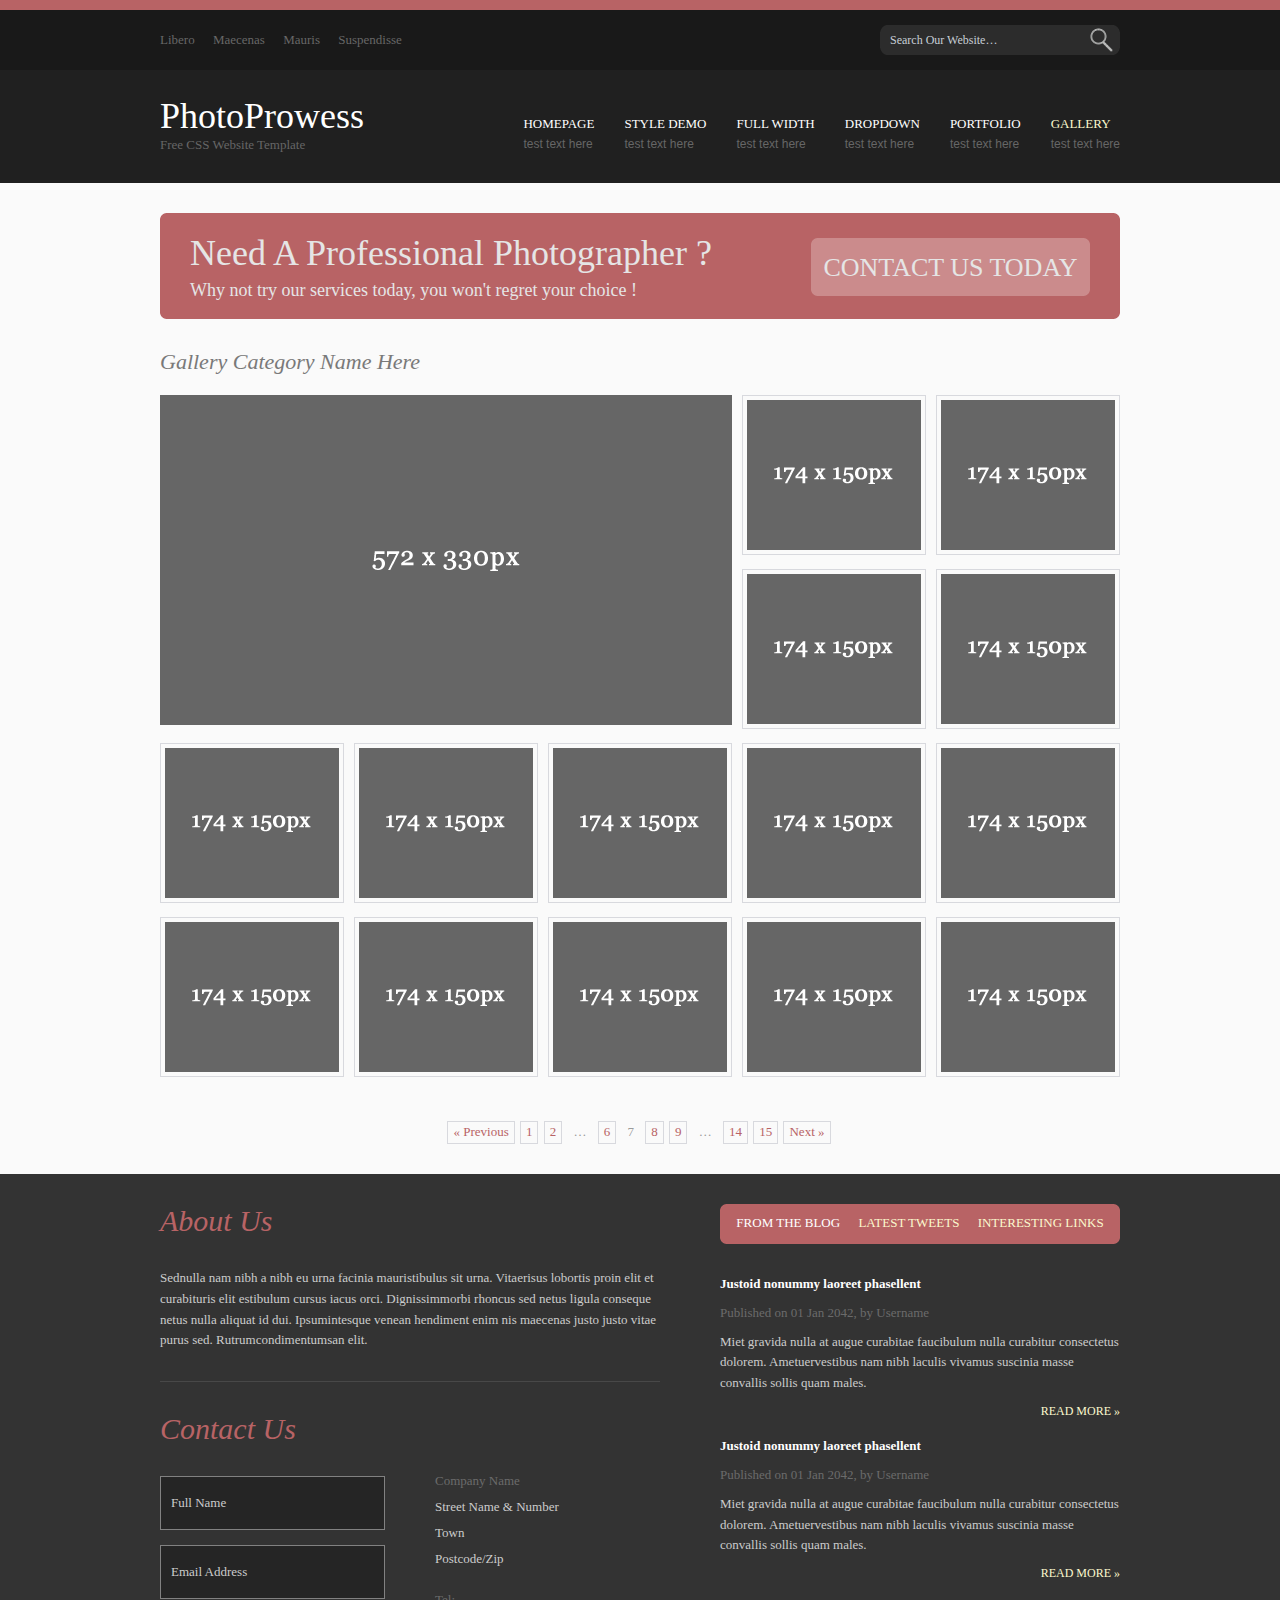
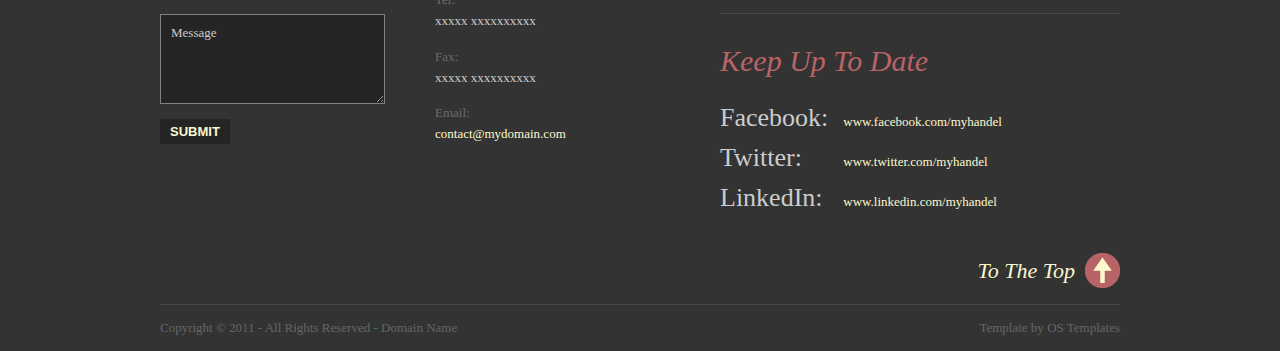
<file: photoprowess/gallery.html>
<!DOCTYPE html PUBLIC "-//W3C//DTD XHTML 1.0 Transitional//EN" "http://www.w3.org/TR/xhtml1/DTD/xhtml1-transitional.dtd">
<html xmlns="http://www.w3.org/1999/xhtml" xml:lang="EN" lang="EN" dir="ltr">
<head profile="http://gmpg.org/xfn/11">
<title>PhotoProwess | Gallery</title>
<meta http-equiv="Content-Type" content="text/html; charset=iso-8859-1" />
<meta http-equiv="imagetoolbar" content="no" />
<link rel="stylesheet" href="styles/layout.css" type="text/css" />
<script type="text/javascript" src="scripts/jquery-1.4.1.min.js"></script>
<script type="text/javascript" src="scripts/jquery.defaultvalue.js"></script>
<script type="text/javascript" src="scripts/jquery-ui-1.8.13.custom.min.js"></script>
<script type="text/javascript" src="scripts/jquery.scrollTo-min.js"></script>
<script type="text/javascript">
$(document).ready(function () {
    $("#fullname, #validemail, #message").defaultvalue("Full Name", "Email Address", "Message");
    $('#shout a').click(function () {
        var to = $(this).attr('href');
        $.scrollTo(to, 1200);
        return false;
    });
    $('a.topOfPage').click(function () {
        $.scrollTo(0, 1200);
        return false;
    });
    $("#tabcontainer").tabs({
        event: "click"
    });
    $("a[rel^='prettyPhoto']").prettyPhoto({
        theme: 'dark_rounded'
    });
});
</script>
<link rel="stylesheet" href="styles/prettyPhoto.css" type="text/css" />
<script type="text/javascript" src="scripts/jquery-prettyPhoto.js"></script>
</head>
<body id="top">
<div class="wrapper col1">
  <div id="topbar" class="clear">
    <ul>
      <li><a href="#">Libero</a></li>
      <li><a href="#">Maecenas</a></li>
      <li><a href="#">Mauris</a></li>
      <li class="last"><a href="#">Suspendisse</a></li>
    </ul>
    <form action="#" method="post" id="search">
      <fieldset>
        <legend>Site Search</legend>
        <input type="text" value="Search Our Website&hellip;" onfocus="this.value=(this.value=='Search Our Website&hellip;')? '' : this.value ;" />
        <input type="image" id="go" src="images/search.gif" alt="Search" />
      </fieldset>
    </form>
  </div>
</div>
<!-- ####################################################################################################### -->
<div class="wrapper col2">
  <div id="header" class="clear">
    <div class="fl_left">
      <h1><a href="index.html">PhotoProwess</a></h1>
      <p>Free CSS Website Template</p>
    </div>
    <div id="topnav">
      <ul>
        <li class="active last"><a href="gallery.html">Gallery</a><span>Test Text Here</span></li>
        <li><a href="portfolio.html">Portfolio</a><span>Test Text Here</span></li>
        <li><a href="#">DropDown</a><span>Test Text Here</span>
          <ul>
            <li><a href="#">Link 1</a></li>
            <li><a href="#">Link 2</a></li>
            <li><a href="#">Link 3</a></li>
          </ul>
        </li>
        <li><a href="full-width.html">Full Width</a><span>Test Text Here</span></li>
        <li><a href="style-demo.html">Style Demo</a><span>Test Text Here</span></li>
        <li><a href="index.html">Homepage</a><span>Test Text Here</span></li>
      </ul>
    </div>
  </div>
</div>
<!-- ####################################################################################################### -->
<div class="wrapper col4">
  <div id="container" class="clear">
    <!-- ####################################################################################################### -->
    <div id="shout" class="clear">
      <div class="fl_left">
        <h2>Need A Professional Photographer ?</h2>
        <p>Why not try our services today, you won't regret your choice !</p>
      </div>
      <p class="fl_right"><a href="#contact">Contact Us Today</a></p>
    </div>
    <!-- ####################################################################################################### -->
    <h1>Gallery Category Name Here</h1>
    <div class="gallery clear">
      <ul>
        <li class="first"><img src="images/demo/gallery/572x330.gif" alt="" /></li>
        <li><a href="images/demo/gallery/572x330.gif" rel="prettyPhoto[gallery1]" title="Image 1"><img src="images/demo/gallery/174x150.gif" alt="" /></a></li>
        <li><a href="images/demo/gallery/572x330.gif" rel="prettyPhoto[gallery1]" title="Image 2"><img src="images/demo/gallery/174x150.gif" alt="" /></a></li>
        <li><a href="images/demo/gallery/572x330.gif" rel="prettyPhoto[gallery1]" title="Image 3"><img src="images/demo/gallery/174x150.gif" alt="" /></a></li>
        <li><a href="images/demo/gallery/572x330.gif" rel="prettyPhoto[gallery1]" title="Image 4"><img src="images/demo/gallery/174x150.gif" alt="" /></a></li>
        <li class="first"><a href="images/demo/gallery/572x330.gif" rel="prettyPhoto[gallery1]" title="Image 5"><img src="images/demo/gallery/174x150.gif" alt="" /></a></li>
        <li><a href="images/demo/gallery/572x330.gif" rel="prettyPhoto[gallery1]" title="Image 6"><img src="images/demo/gallery/174x150.gif" alt="" /></a></li>
        <li><a href="images/demo/gallery/572x330.gif" rel="prettyPhoto[gallery1]" title="Image 7"><img src="images/demo/gallery/174x150.gif" alt="" /></a></li>
        <li><a href="images/demo/gallery/572x330.gif" rel="prettyPhoto[gallery1]" title="Image 8"><img src="images/demo/gallery/174x150.gif" alt="" /></a></li>
        <li><a href="images/demo/gallery/572x330.gif" rel="prettyPhoto[gallery1]" title="Image 9"><img src="images/demo/gallery/174x150.gif" alt="" /></a></li>
        <li class="first"><a href="images/demo/gallery/572x330.gif" rel="prettyPhoto[gallery1]" title="Image 10"><img src="images/demo/gallery/174x150.gif" alt="" /></a></li>
        <li><a href="images/demo/gallery/572x330.gif" rel="prettyPhoto[gallery1]" title="Image 11"><img src="images/demo/gallery/174x150.gif" alt="" /></a></li>
        <li><a href="images/demo/gallery/572x330.gif" rel="prettyPhoto[gallery1]" title="Image 12"><img src="images/demo/gallery/174x150.gif" alt="" /></a></li>
        <li><a href="images/demo/gallery/572x330.gif" rel="prettyPhoto[gallery1]" title="Image 13"><img src="images/demo/gallery/174x150.gif" alt="" /></a></li>
        <li><a href="images/demo/gallery/572x330.gif" rel="prettyPhoto[gallery1]" title="Image 14"><img src="images/demo/gallery/174x150.gif" alt="" /></a></li>
      </ul>
    </div>
    <!-- ####################################################################################################### -->
    <div class="pagination">
      <ul>
        <li class="prev"><a href="#">&laquo; Previous</a></li>
        <li><a href="#">1</a></li>
        <li><a href="#">2</a></li>
        <li class="splitter">&hellip;</li>
        <li><a href="#">6</a></li>
        <li class="current">7</li>
        <li><a href="#">8</a></li>
        <li><a href="#">9</a></li>
        <li class="splitter">&hellip;</li>
        <li><a href="#">14</a></li>
        <li><a href="#">15</a></li>
        <li class="next"><a href="#">Next &raquo;</a></li>
      </ul>
    </div>
    <!-- ####################################################################################################### -->
    <div class="clear"></div>
  </div>
</div>
<!-- ####################################################################################################### -->
<div class="wrapper">
  <div id="footer" class="clear">
    <div class="fl_left">
      <div class="about_us border">
        <h2>About Us</h2>
        <p>Sednulla nam nibh a nibh eu urna facinia mauristibulus sit urna. Vitaerisus lobortis proin elit et curabituris elit estibulum cursus iacus orci. Dignissimmorbi rhoncus sed netus ligula conseque netus nulla aliquat id dui. Ipsumintesque venean hendiment enim nis maecenas justo justo vitae purus sed. Rutrumcondimentumsan elit.</p>
      </div>
      <div id="contact" class="clear">
        <h2>Contact Us</h2>
        <div class="fl_left">
          <form method="post" action="#">
            <label for="fullname">Name:</label>
            <input type="text" name="fullname" id="fullname" value="" />
            <label for="validemail">Email:</label>
            <input type="text" name="validemail" id="validemail" value="" />
            <label for="message">Message:</label>
            <textarea name="message" id="message" cols="45" rows="10"></textarea>
            <button type="submit" value="submit"><span>Submit</span></button>
          </form>
        </div>
        <div class="fl_right">
          <address>
          <strong class="title">Company Name</strong><br />
          Street Name &amp; Number<br />
          Town<br />
          Postcode/Zip
          </address>
          <ul>
            <li><strong class="title">Tel:</strong><br />
              xxxxx xxxxxxxxxx</li>
            <li><strong class="title">Fax:</strong><br />
              xxxxx xxxxxxxxxx</li>
            <li><strong class="title">Email:</strong><br />
              <a href="#">contact@mydomain.com</a></li>
          </ul>
        </div>
      </div>
    </div>
    <!-- ####################################################################################################### -->
    <div class="fl_right">
      <div id="tabcontainer" class="border">
        <ul id="tabnav">
          <li><a href="#tabs-1">From The Blog</a></li>
          <li><a href="#tabs-2">Latest Tweets</a></li>
          <li class="last"><a href="#tabs-3">Interesting Links</a></li>
        </ul>
        <div id="tabs-1" class="tabcontainer">
          <ul class="blogposts">
            <li>
              <p class="posttitle">Justoid nonummy laoreet phasellent</p>
              <p class="publishedon">Published on 01 Jan 2042, by Username</p>
              <p class="postintro">Miet gravida nulla at augue curabitae faucibulum nulla curabitur consectetus dolorem. Ametuervestibus nam nibh laculis vivamus suscinia masse convallis sollis quam males.</p>
              <p class="readmore"><a href="#">Read More &raquo;</a></p>
            </li>
            <li class="last">
              <p class="posttitle">Justoid nonummy laoreet phasellent</p>
              <p class="publishedon">Published on 01 Jan 2042, by Username</p>
              <p class="postintro">Miet gravida nulla at augue curabitae faucibulum nulla curabitur consectetus dolorem. Ametuervestibus nam nibh laculis vivamus suscinia masse convallis sollis quam males.</p>
              <p class="readmore"><a href="#">Read More &raquo;</a></p>
            </li>
          </ul>
        </div>
        <!-- ########### -->
        <div id="tabs-2" class="tabcontainer">
          <ul class="twitterfeed">
            <li><a href="#">@namehere</a> Justoid nonummy laoreet phasellent penatoque in antesque pellus elis eget tincidunt. Nequatdui laorem justo a non tellus laoreet tincidunt ut vel velit. <span>1 day ago</span></li>
            <li><a href="#">@namehere</a> Justoid nonummy laoreet phasellent penatoque in antesque pellus elis eget tincidunt. Nequatdui laorem justo a non tellus laoreet tincidunt ut vel velit. <span>1 day ago</span></li>
            <li><a href="#">@namehere</a> Justoid nonummy laoreet phasellent penatoque in antesque pellus elis eget tincidunt. Nequatdui laorem justo a non tellus laoreet tincidunt ut vel velit. <span>1 day ago</span></li>
            <li class="last"><a href="#">@namehere</a> Justoid nonummy laoreet phasellent penatoque in antesque pellus elis eget tincidunt. Nequatdui laorem justo a non tellus laoreet tincidunt ut vel velit. <span>1 day ago</span></li>
          </ul>
        </div>
        <!-- ########### -->
        <div id="tabs-3" class="tabcontainer">
          <ul>
            <li><a href="#">Lorem ipsum dolor sit</a></li>
            <li><a href="#">Amet consectetur</a></li>
            <li><a href="#">Praesent vel sem id</a></li>
            <li><a href="#">Curabitur hendrerit est</a></li>
            <li><a href="#">Aliquam eget erat nec sapien</a></li>
            <li><a href="#">Cras id augue nunc</a></li>
            <li><a href="#">In nec justo non</a></li>
            <li><a href="#">Vivamus mollis enim ut</a></li>
            <li class="last"><a href="#">Sed a nulla urna</a></li>
          </ul>
        </div>
      </div>
      <h2>Keep Up To Date</h2>
      <ul class="socialize">
        <li><span>Facebook:</span> <a href="#">www.facebook.com/myhandel</a></li>
        <li><span>Twitter:</span> <a href="#">www.twitter.com/myhandel</a></li>
        <li class="last"><span>LinkedIn:</span> <a href="#">www.linkedin.com/myhandel</a></li>
      </ul>
    </div>
  </div>
  <div id="backtotop"><a href="#top" class="topOfPage">To The Top</a></div>
</div>
<!-- ####################################################################################################### -->
<div class="wrapper">
  <div id="copyright" class="clear">
    <p class="fl_left">Copyright &copy; 2011 - All Rights Reserved - <a href="#">Domain Name</a></p>
    <p class="fl_right">Template by <a href="http://www.os-templates.com/" title="Free Website Templates">OS Templates</a></p>
  </div>
</div>
</body>
</html>
</file>
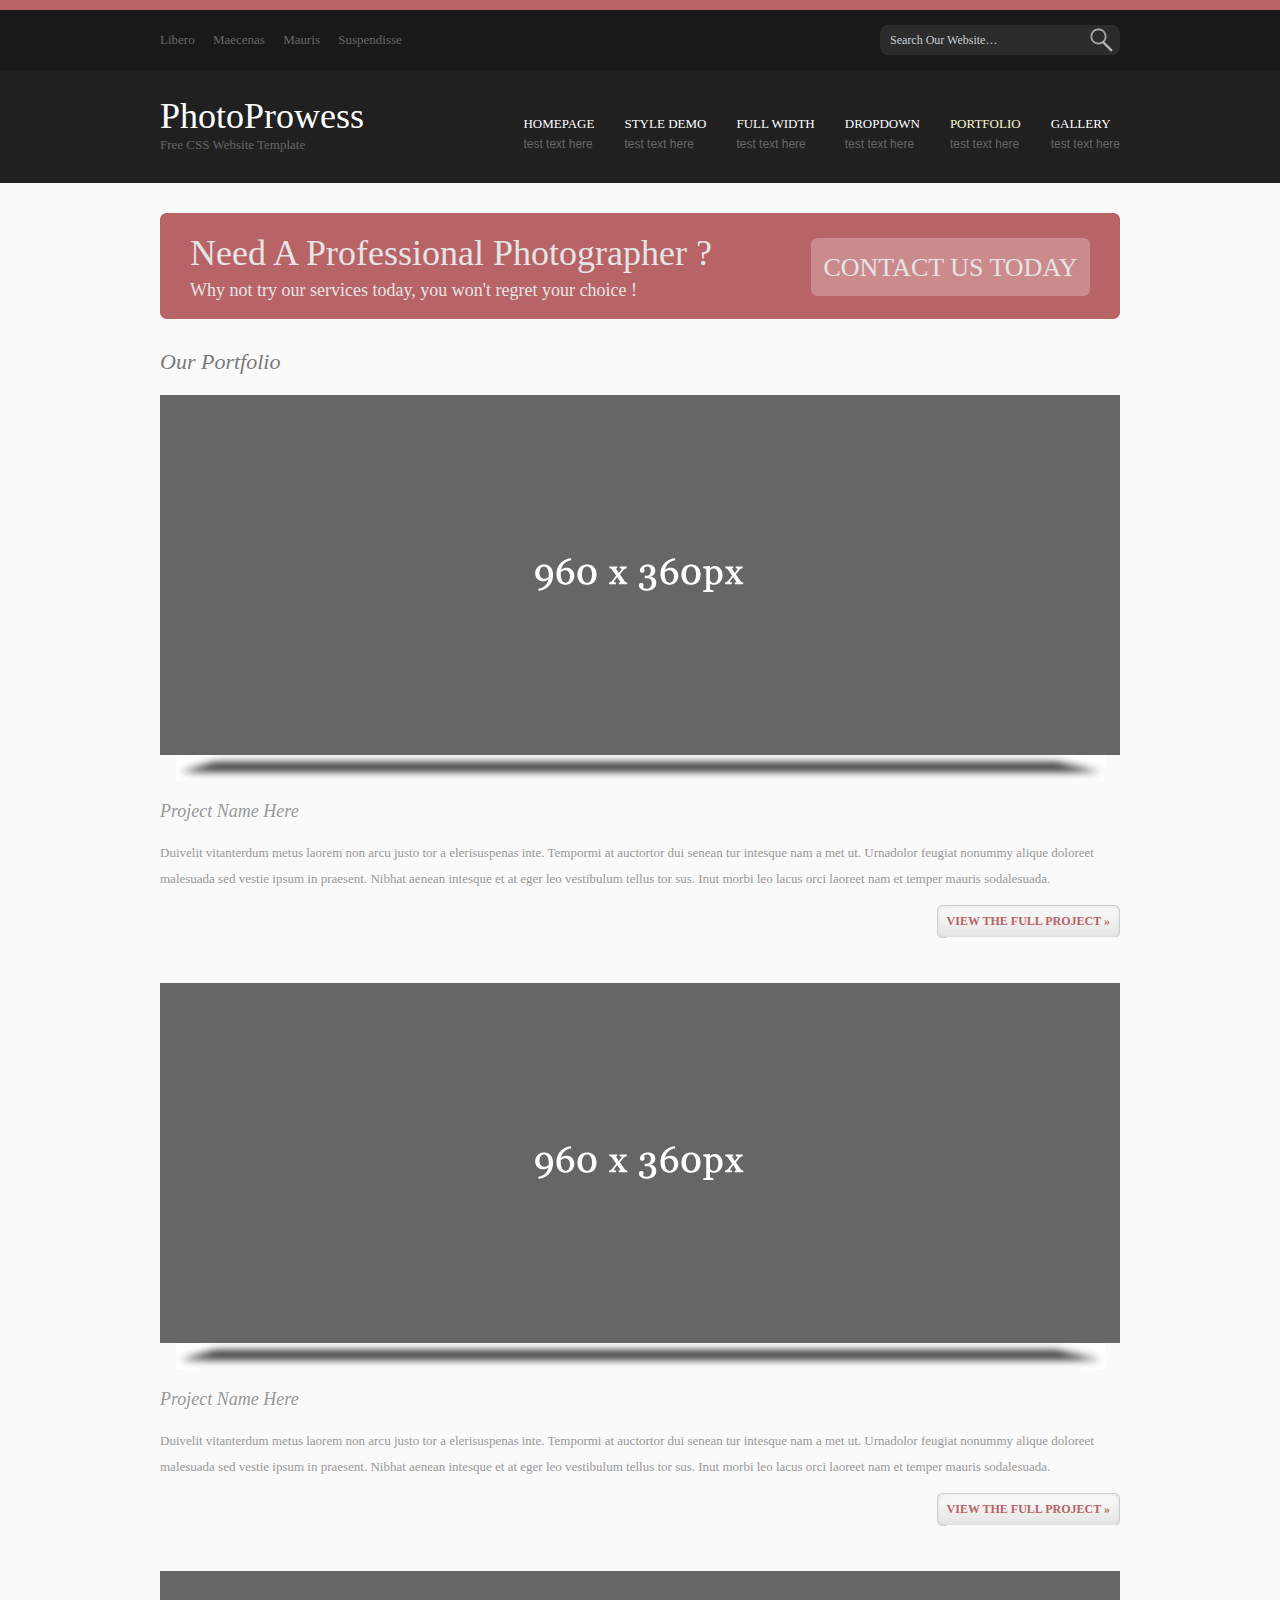
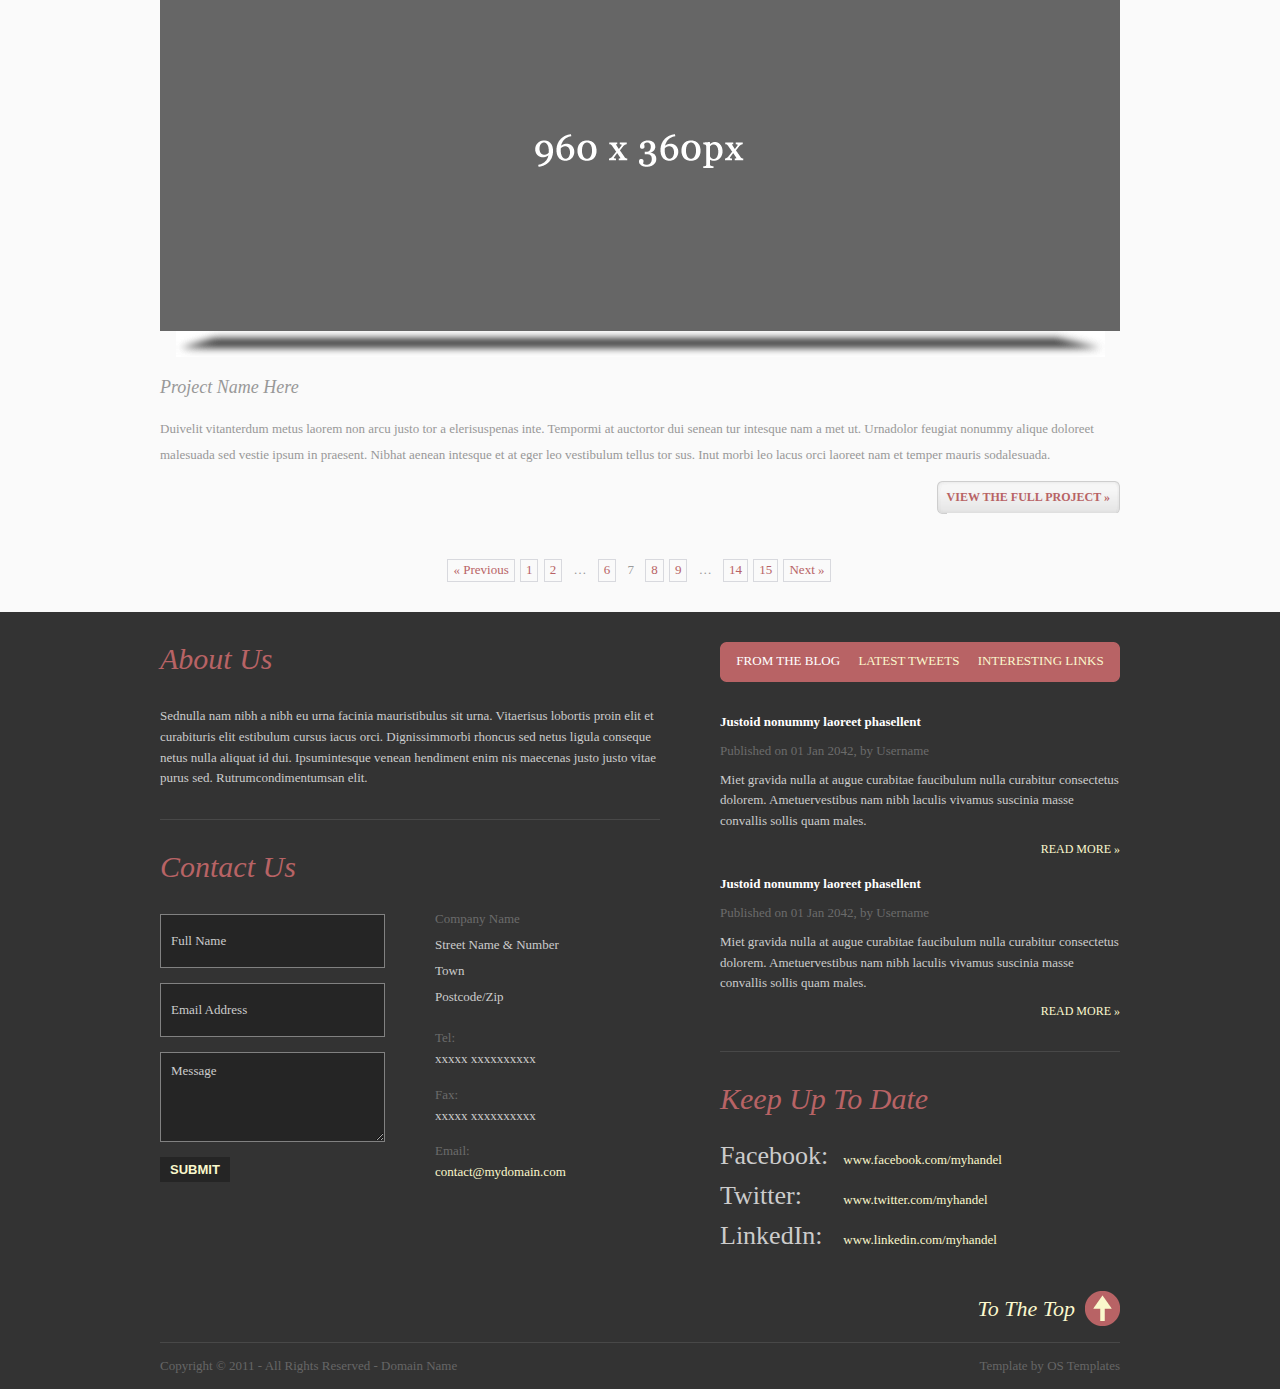
<file: photoprowess/portfolio.html>
<!DOCTYPE html PUBLIC "-//W3C//DTD XHTML 1.0 Transitional//EN" "http://www.w3.org/TR/xhtml1/DTD/xhtml1-transitional.dtd">
<html xmlns="http://www.w3.org/1999/xhtml" xml:lang="EN" lang="EN" dir="ltr">
<head profile="http://gmpg.org/xfn/11">
<title>PhotoProwess | Portfolio</title>
<meta http-equiv="Content-Type" content="text/html; charset=iso-8859-1" />
<meta http-equiv="imagetoolbar" content="no" />
<link rel="stylesheet" href="styles/layout.css" type="text/css" />
<script type="text/javascript" src="scripts/jquery-1.4.1.min.js"></script>
<script type="text/javascript" src="scripts/jquery.defaultvalue.js"></script>
<script type="text/javascript" src="scripts/jquery-ui-1.8.13.custom.min.js"></script>
<script type="text/javascript" src="scripts/jquery.scrollTo-min.js"></script>
<script type="text/javascript">
$(document).ready(function () {
    $("#fullname, #validemail, #message").defaultvalue("Full Name", "Email Address", "Message");
    $('#shout a').click(function () {
        var to = $(this).attr('href');
        $.scrollTo(to, 1200);
        return false;
    });
    $('a.topOfPage').click(function () {
        $.scrollTo(0, 1200);
        return false;
    });
    $("#tabcontainer").tabs({
        event: "click"
    });
});
</script>
</head>
<body id="top">
<div class="wrapper col1">
  <div id="topbar" class="clear">
    <ul>
      <li><a href="#">Libero</a></li>
      <li><a href="#">Maecenas</a></li>
      <li><a href="#">Mauris</a></li>
      <li class="last"><a href="#">Suspendisse</a></li>
    </ul>
    <form action="#" method="post" id="search">
      <fieldset>
        <legend>Site Search</legend>
        <input type="text" value="Search Our Website&hellip;" onfocus="this.value=(this.value=='Search Our Website&hellip;')? '' : this.value ;" />
        <input type="image" id="go" src="images/search.gif" alt="Search" />
      </fieldset>
    </form>
  </div>
</div>
<!-- ####################################################################################################### -->
<div class="wrapper col2">
  <div id="header" class="clear">
    <div class="fl_left">
      <h1><a href="index.html">PhotoProwess</a></h1>
      <p>Free CSS Website Template</p>
    </div>
    <div id="topnav">
      <ul>
        <li class="last"><a href="gallery.html">Gallery</a><span>Test Text Here</span></li>
        <li class="active"><a href="portfolio.html">Portfolio</a><span>Test Text Here</span></li>
        <li><a href="#">DropDown</a><span>Test Text Here</span>
          <ul>
            <li><a href="#">Link 1</a></li>
            <li><a href="#">Link 2</a></li>
            <li><a href="#">Link 3</a></li>
          </ul>
        </li>
        <li><a href="full-width.html">Full Width</a><span>Test Text Here</span></li>
        <li><a href="style-demo.html">Style Demo</a><span>Test Text Here</span></li>
        <li><a href="index.html">Homepage</a><span>Test Text Here</span></li>
      </ul>
    </div>
  </div>
</div>
<!-- ####################################################################################################### -->
<div class="wrapper col4">
  <div id="container" class="clear">
    <!-- ####################################################################################################### -->
    <div id="shout" class="clear">
      <div class="fl_left">
        <h2>Need A Professional Photographer ?</h2>
        <p>Why not try our services today, you won't regret your choice !</p>
      </div>
      <p class="fl_right"><a href="#contact">Contact Us Today</a></p>
    </div>
    <!-- ####################################################################################################### -->
    <h1>Our Portfolio</h1>
    <div id="portfolio">
      <ul>
        <li>
          <div class="imgholder"><img src="images/demo/piecemaker/960x360.gif" alt="" /></div>
          <p class="title">Project Name Here</p>
          <p class="projectdescription">Duivelit vitanterdum metus laorem non arcu justo tor a elerisuspenas inte. Tempormi at auctortor dui senean tur intesque nam a met ut. Urnadolor feugiat nonummy alique doloreet malesuada sed vestie ipsum in praesent. Nibhat aenean intesque et at eger leo vestibulum tellus tor sus. Inut morbi leo lacus orci laoreet nam et temper mauris sodalesuada.</p>
          <p class="readmore"><a href="#"><strong>View The Full Project &raquo;</strong></a></p>
        </li>
        <li>
          <div class="imgholder"><img src="images/demo/piecemaker/960x360.gif" alt="" /></div>
          <p class="title">Project Name Here</p>
          <p class="projectdescription">Duivelit vitanterdum metus laorem non arcu justo tor a elerisuspenas inte. Tempormi at auctortor dui senean tur intesque nam a met ut. Urnadolor feugiat nonummy alique doloreet malesuada sed vestie ipsum in praesent. Nibhat aenean intesque et at eger leo vestibulum tellus tor sus. Inut morbi leo lacus orci laoreet nam et temper mauris sodalesuada.</p>
          <p class="readmore"><a href="#"><strong>View The Full Project &raquo;</strong></a></p>
        </li>
        <li class="last">
          <div class="imgholder"><img src="images/demo/piecemaker/960x360.gif" alt="" /></div>
          <p class="title">Project Name Here</p>
          <p class="projectdescription">Duivelit vitanterdum metus laorem non arcu justo tor a elerisuspenas inte. Tempormi at auctortor dui senean tur intesque nam a met ut. Urnadolor feugiat nonummy alique doloreet malesuada sed vestie ipsum in praesent. Nibhat aenean intesque et at eger leo vestibulum tellus tor sus. Inut morbi leo lacus orci laoreet nam et temper mauris sodalesuada.</p>
          <p class="readmore"><a href="#"><strong>View The Full Project &raquo;</strong></a></p>
        </li>
      </ul>
    </div>
    <!-- ####################################################################################################### -->
    <div class="pagination">
      <ul>
        <li class="prev"><a href="#">&laquo; Previous</a></li>
        <li><a href="#">1</a></li>
        <li><a href="#">2</a></li>
        <li class="splitter">&hellip;</li>
        <li><a href="#">6</a></li>
        <li class="current">7</li>
        <li><a href="#">8</a></li>
        <li><a href="#">9</a></li>
        <li class="splitter">&hellip;</li>
        <li><a href="#">14</a></li>
        <li><a href="#">15</a></li>
        <li class="next"><a href="#">Next &raquo;</a></li>
      </ul>
    </div>
    <!-- ####################################################################################################### -->
    <div class="clear"></div>
  </div>
</div>
<!-- ####################################################################################################### -->
<div class="wrapper">
  <div id="footer" class="clear">
    <div class="fl_left">
      <div class="about_us border">
        <h2>About Us</h2>
        <p>Sednulla nam nibh a nibh eu urna facinia mauristibulus sit urna. Vitaerisus lobortis proin elit et curabituris elit estibulum cursus iacus orci. Dignissimmorbi rhoncus sed netus ligula conseque netus nulla aliquat id dui. Ipsumintesque venean hendiment enim nis maecenas justo justo vitae purus sed. Rutrumcondimentumsan elit.</p>
      </div>
      <div id="contact" class="clear">
        <h2>Contact Us</h2>
        <div class="fl_left">
          <form method="post" action="#">
            <label for="fullname">Name:</label>
            <input type="text" name="fullname" id="fullname" value="" />
            <label for="validemail">Email:</label>
            <input type="text" name="validemail" id="validemail" value="" />
            <label for="message">Message:</label>
            <textarea name="message" id="message" cols="45" rows="10"></textarea>
            <button type="submit" value="submit"><span>Submit</span></button>
          </form>
        </div>
        <div class="fl_right">
          <address>
          <strong class="title">Company Name</strong><br />
          Street Name &amp; Number<br />
          Town<br />
          Postcode/Zip
          </address>
          <ul>
            <li><strong class="title">Tel:</strong><br />
              xxxxx xxxxxxxxxx</li>
            <li><strong class="title">Fax:</strong><br />
              xxxxx xxxxxxxxxx</li>
            <li><strong class="title">Email:</strong><br />
              <a href="#">contact@mydomain.com</a></li>
          </ul>
        </div>
      </div>
    </div>
    <!-- ####################################################################################################### -->
    <div class="fl_right">
      <div id="tabcontainer" class="border">
        <ul id="tabnav">
          <li><a href="#tabs-1">From The Blog</a></li>
          <li><a href="#tabs-2">Latest Tweets</a></li>
          <li class="last"><a href="#tabs-3">Interesting Links</a></li>
        </ul>
        <div id="tabs-1" class="tabcontainer">
          <ul class="blogposts">
            <li>
              <p class="posttitle">Justoid nonummy laoreet phasellent</p>
              <p class="publishedon">Published on 01 Jan 2042, by Username</p>
              <p class="postintro">Miet gravida nulla at augue curabitae faucibulum nulla curabitur consectetus dolorem. Ametuervestibus nam nibh laculis vivamus suscinia masse convallis sollis quam males.</p>
              <p class="readmore"><a href="#">Read More &raquo;</a></p>
            </li>
            <li class="last">
              <p class="posttitle">Justoid nonummy laoreet phasellent</p>
              <p class="publishedon">Published on 01 Jan 2042, by Username</p>
              <p class="postintro">Miet gravida nulla at augue curabitae faucibulum nulla curabitur consectetus dolorem. Ametuervestibus nam nibh laculis vivamus suscinia masse convallis sollis quam males.</p>
              <p class="readmore"><a href="#">Read More &raquo;</a></p>
            </li>
          </ul>
        </div>
        <!-- ########### -->
        <div id="tabs-2" class="tabcontainer">
          <ul class="twitterfeed">
            <li><a href="#">@namehere</a> Justoid nonummy laoreet phasellent penatoque in antesque pellus elis eget tincidunt. Nequatdui laorem justo a non tellus laoreet tincidunt ut vel velit. <span>1 day ago</span></li>
            <li><a href="#">@namehere</a> Justoid nonummy laoreet phasellent penatoque in antesque pellus elis eget tincidunt. Nequatdui laorem justo a non tellus laoreet tincidunt ut vel velit. <span>1 day ago</span></li>
            <li><a href="#">@namehere</a> Justoid nonummy laoreet phasellent penatoque in antesque pellus elis eget tincidunt. Nequatdui laorem justo a non tellus laoreet tincidunt ut vel velit. <span>1 day ago</span></li>
            <li class="last"><a href="#">@namehere</a> Justoid nonummy laoreet phasellent penatoque in antesque pellus elis eget tincidunt. Nequatdui laorem justo a non tellus laoreet tincidunt ut vel velit. <span>1 day ago</span></li>
          </ul>
        </div>
        <!-- ########### -->
        <div id="tabs-3" class="tabcontainer">
          <ul>
            <li><a href="#">Lorem ipsum dolor sit</a></li>
            <li><a href="#">Amet consectetur</a></li>
            <li><a href="#">Praesent vel sem id</a></li>
            <li><a href="#">Curabitur hendrerit est</a></li>
            <li><a href="#">Aliquam eget erat nec sapien</a></li>
            <li><a href="#">Cras id augue nunc</a></li>
            <li><a href="#">In nec justo non</a></li>
            <li><a href="#">Vivamus mollis enim ut</a></li>
            <li class="last"><a href="#">Sed a nulla urna</a></li>
          </ul>
        </div>
      </div>
      <h2>Keep Up To Date</h2>
      <ul class="socialize">
        <li><span>Facebook:</span> <a href="#">www.facebook.com/myhandel</a></li>
        <li><span>Twitter:</span> <a href="#">www.twitter.com/myhandel</a></li>
        <li class="last"><span>LinkedIn:</span> <a href="#">www.linkedin.com/myhandel</a></li>
      </ul>
    </div>
  </div>
  <div id="backtotop"><a href="#top" class="topOfPage">To The Top</a></div>
</div>
<!-- ####################################################################################################### -->
<div class="wrapper">
  <div id="copyright" class="clear">
    <p class="fl_left">Copyright &copy; 2011 - All Rights Reserved - <a href="#">Domain Name</a></p>
    <p class="fl_right">Template by <a href="http://www.os-templates.com/" title="Free Website Templates">OS Templates</a></p>
  </div>
</div>
</body>
</html>
</file>
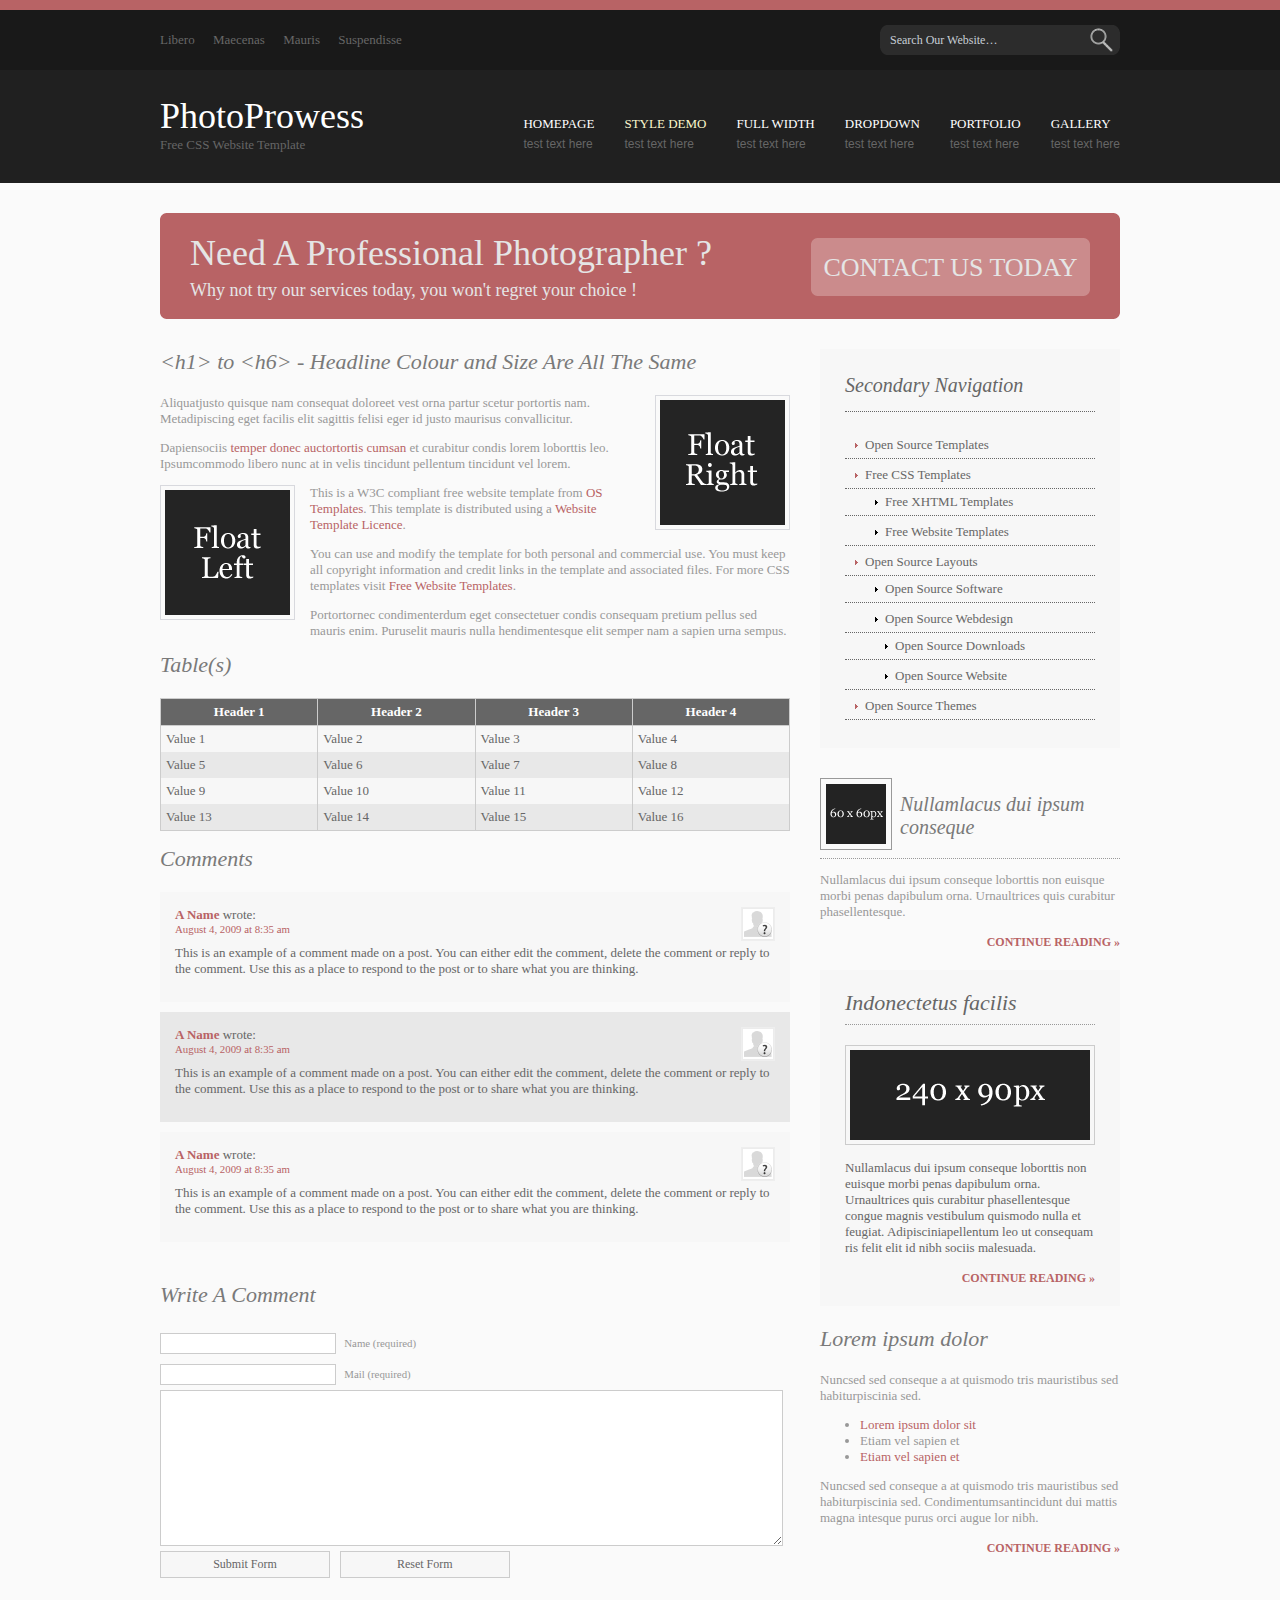
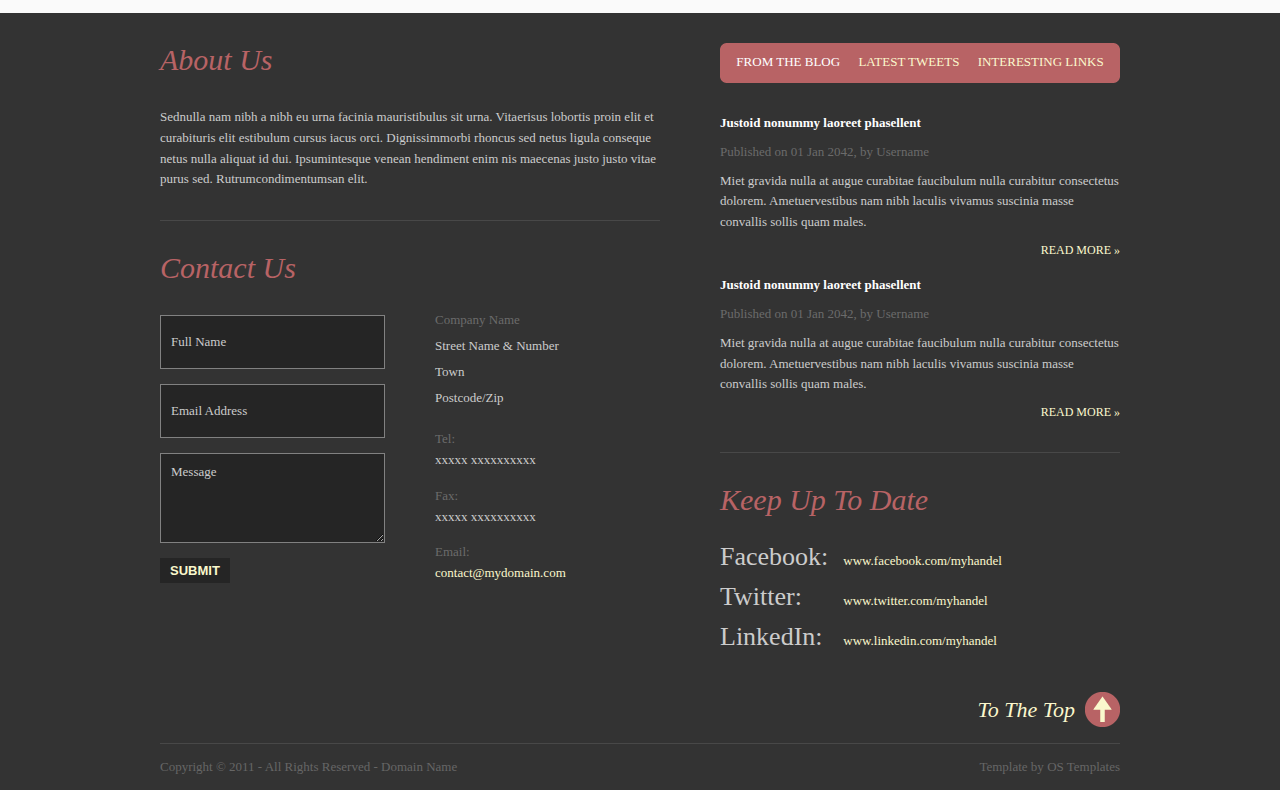
<file: photoprowess/style-demo.html>
<!DOCTYPE html PUBLIC "-//W3C//DTD XHTML 1.0 Transitional//EN" "http://www.w3.org/TR/xhtml1/DTD/xhtml1-transitional.dtd">
<html xmlns="http://www.w3.org/1999/xhtml" xml:lang="EN" lang="EN" dir="ltr">
<head profile="http://gmpg.org/xfn/11">
<title>PhotoProwess | Style Demo</title>
<meta http-equiv="Content-Type" content="text/html; charset=iso-8859-1" />
<meta http-equiv="imagetoolbar" content="no" />
<link rel="stylesheet" href="styles/layout.css" type="text/css" />
<script type="text/javascript" src="scripts/jquery-1.4.1.min.js"></script>
<script type="text/javascript" src="scripts/jquery.defaultvalue.js"></script>
<script type="text/javascript" src="scripts/jquery-ui-1.8.13.custom.min.js"></script>
<script type="text/javascript" src="scripts/jquery.scrollTo-min.js"></script>
<script type="text/javascript">
$(document).ready(function () {
    $("#fullname, #validemail, #message").defaultvalue("Full Name", "Email Address", "Message");
    $('#shout a').click(function () {
        var to = $(this).attr('href');
        $.scrollTo(to, 1200);
        return false;
    });
    $('a.topOfPage').click(function () {
        $.scrollTo(0, 1200);
        return false;
    });
    $("#tabcontainer").tabs({
        event: "click"
    });
});
</script>
</head>
<body id="top">
<div class="wrapper col1">
  <div id="topbar" class="clear">
    <ul>
      <li><a href="#">Libero</a></li>
      <li><a href="#">Maecenas</a></li>
      <li><a href="#">Mauris</a></li>
      <li class="last"><a href="#">Suspendisse</a></li>
    </ul>
    <form action="#" method="post" id="search">
      <fieldset>
        <legend>Site Search</legend>
        <input type="text" value="Search Our Website&hellip;" onfocus="this.value=(this.value=='Search Our Website&hellip;')? '' : this.value ;" />
        <input type="image" id="go" src="images/search.gif" alt="Search" />
      </fieldset>
    </form>
  </div>
</div>
<!-- ####################################################################################################### -->
<div class="wrapper col2">
  <div id="header" class="clear">
    <div class="fl_left">
      <h1><a href="index.html">PhotoProwess</a></h1>
      <p>Free CSS Website Template</p>
    </div>
    <div id="topnav">
      <ul>
        <li class="last"><a href="gallery.html">Gallery</a><span>Test Text Here</span></li>
        <li><a href="portfolio.html">Portfolio</a><span>Test Text Here</span></li>
        <li><a href="#">DropDown</a><span>Test Text Here</span>
          <ul>
            <li><a href="#">Link 1</a></li>
            <li><a href="#">Link 2</a></li>
            <li><a href="#">Link 3</a></li>
          </ul>
        </li>
        <li><a href="full-width.html">Full Width</a><span>Test Text Here</span></li>
        <li class="active"><a href="style-demo.html">Style Demo</a><span>Test Text Here</span></li>
        <li><a href="index.html">Homepage</a><span>Test Text Here</span></li>
      </ul>
    </div>
  </div>
</div>
<!-- ####################################################################################################### -->
<div class="wrapper col4">
  <div id="container" class="clear">
    <!-- ####################################################################################################### -->
    <div id="shout" class="clear">
      <div class="fl_left">
        <h2>Need A Professional Photographer ?</h2>
        <p>Why not try our services today, you won't regret your choice !</p>
      </div>
      <p class="fl_right"><a href="#contact">Contact Us Today</a></p>
    </div>
    <!-- ####################################################################################################### -->
    <div id="content">
      <h1>&lt;h1&gt; to &lt;h6&gt; - Headline Colour and Size Are All The Same</h1>
      <img class="imgr" src="images/demo/imgr.gif" alt="" width="125" height="125" />
      <p>Aliquatjusto quisque nam consequat doloreet vest orna partur scetur portortis nam. Metadipiscing eget facilis elit sagittis felisi eger id justo maurisus convallicitur.</p>
      <p>Dapiensociis <a href="#">temper donec auctortortis cumsan</a> et curabitur condis lorem loborttis leo. Ipsumcommodo libero nunc at in velis tincidunt pellentum tincidunt vel lorem.</p>
      <img class="imgl" src="images/demo/imgl.gif" alt="" width="125" height="125" />
      <p>This is a W3C compliant free website template from <a href="http://www.os-templates.com/" title="Free Website Templates">OS Templates</a>. This template is distributed using a <a href="http://www.os-templates.com/template-terms">Website Template Licence</a>.</p>
      <p>You can use and modify the template for both personal and commercial use. You must keep all copyright information and credit links in the template and associated files. For more CSS templates visit <a href="http://www.os-templates.com/">Free Website Templates</a>.</p>
      <p>Portortornec condimenterdum eget consectetuer condis consequam pretium pellus sed mauris enim. Puruselit mauris nulla hendimentesque elit semper nam a sapien urna sempus.</p>
      <h2>Table(s)</h2>
      <table summary="Summary Here" cellpadding="0" cellspacing="0">
        <thead>
          <tr>
            <th>Header 1</th>
            <th>Header 2</th>
            <th>Header 3</th>
            <th>Header 4</th>
          </tr>
        </thead>
        <tbody>
          <tr class="light">
            <td>Value 1</td>
            <td>Value 2</td>
            <td>Value 3</td>
            <td>Value 4</td>
          </tr>
          <tr class="dark">
            <td>Value 5</td>
            <td>Value 6</td>
            <td>Value 7</td>
            <td>Value 8</td>
          </tr>
          <tr class="light">
            <td>Value 9</td>
            <td>Value 10</td>
            <td>Value 11</td>
            <td>Value 12</td>
          </tr>
          <tr class="dark">
            <td>Value 13</td>
            <td>Value 14</td>
            <td>Value 15</td>
            <td>Value 16</td>
          </tr>
        </tbody>
      </table>
      <div id="comments">
        <h2>Comments</h2>
        <ul class="commentlist">
          <li class="comment_odd">
            <div class="author"><img class="avatar" src="images/demo/avatar.gif" width="32" height="32" alt="" /><span class="name"><a href="#">A Name</a></span> <span class="wrote">wrote:</span></div>
            <div class="submitdate"><a href="#">August 4, 2009 at 8:35 am</a></div>
            <p>This is an example of a comment made on a post. You can either edit the comment, delete the comment or reply to the comment. Use this as a place to respond to the post or to share what you are thinking.</p>
          </li>
          <li class="comment_even">
            <div class="author"><img class="avatar" src="images/demo/avatar.gif" width="32" height="32" alt="" /><span class="name"><a href="#">A Name</a></span> <span class="wrote">wrote:</span></div>
            <div class="submitdate"><a href="#">August 4, 2009 at 8:35 am</a></div>
            <p>This is an example of a comment made on a post. You can either edit the comment, delete the comment or reply to the comment. Use this as a place to respond to the post or to share what you are thinking.</p>
          </li>
          <li class="comment_odd">
            <div class="author"><img class="avatar" src="images/demo/avatar.gif" width="32" height="32" alt="" /><span class="name"><a href="#">A Name</a></span> <span class="wrote">wrote:</span></div>
            <div class="submitdate"><a href="#">August 4, 2009 at 8:35 am</a></div>
            <p>This is an example of a comment made on a post. You can either edit the comment, delete the comment or reply to the comment. Use this as a place to respond to the post or to share what you are thinking.</p>
          </li>
        </ul>
      </div>
      <h2>Write A Comment</h2>
      <div id="respond">
        <form action="#" method="post">
          <p>
            <input type="text" name="name" id="name" value="" size="22" />
            <label for="name"><small>Name (required)</small></label>
          </p>
          <p>
            <input type="text" name="email" id="email" value="" size="22" />
            <label for="email"><small>Mail (required)</small></label>
          </p>
          <p>
            <textarea name="comment" id="comment" cols="100%" rows="10"></textarea>
            <label for="comment" style="display:none;"><small>Comment (required)</small></label>
          </p>
          <p>
            <input name="submit" type="submit" id="submit" value="Submit Form" />
            &nbsp;
            <input name="reset" type="reset" id="reset" tabindex="5" value="Reset Form" />
          </p>
        </form>
      </div>
    </div>
    <div id="column">
      <div class="subnav">
        <h2>Secondary Navigation</h2>
        <ul>
          <li><a href="#">Open Source Templates</a></li>
          <li><a href="#">Free CSS Templates</a>
            <ul>
              <li><a href="#">Free XHTML Templates</a></li>
              <li><a href="#">Free Website Templates</a></li>
            </ul>
          </li>
          <li><a href="#">Open Source Layouts</a>
            <ul>
              <li><a href="#">Open Source Software</a></li>
              <li><a href="#">Open Source Webdesign</a>
                <ul>
                  <li><a href="#">Open Source Downloads</a></li>
                  <li><a href="#">Open Source Website</a></li>
                </ul>
              </li>
            </ul>
          </li>
          <li><a href="#">Open Source Themes</a></li>
        </ul>
      </div>
      <div class="holder">
        <h2 class="title"><img src="images/demo/60x60.gif" alt="" />Nullamlacus dui ipsum conseque</h2>
        <p>Nullamlacus dui ipsum conseque loborttis non euisque morbi penas dapibulum orna. Urnaultrices quis curabitur phasellentesque.</p>
        <p class="readmore"><a href="#">Continue Reading &raquo;</a></p>
      </div>
      <div id="featured">
        <ul>
          <li>
            <h2>Indonectetus facilis</h2>
            <p class="imgholder"><img src="images/demo/240x90.gif" alt="" /></p>
            <p>Nullamlacus dui ipsum conseque loborttis non euisque morbi penas dapibulum orna. Urnaultrices quis curabitur phasellentesque congue magnis vestibulum quismodo nulla et feugiat. Adipisciniapellentum leo ut consequam ris felit elit id nibh sociis malesuada.</p>
            <p class="readmore"><a href="#">Continue Reading &raquo;</a></p>
          </li>
        </ul>
      </div>
      <div class="holder">
        <h2>Lorem ipsum dolor</h2>
        <p>Nuncsed sed conseque a at quismodo tris mauristibus sed habiturpiscinia sed.</p>
        <ul>
          <li><a href="#">Lorem ipsum dolor sit</a></li>
          <li>Etiam vel sapien et</li>
          <li><a href="#">Etiam vel sapien et</a></li>
        </ul>
        <p>Nuncsed sed conseque a at quismodo tris mauristibus sed habiturpiscinia sed. Condimentumsantincidunt dui mattis magna intesque purus orci augue lor nibh.</p>
        <p class="readmore"><a href="#">Continue Reading &raquo;</a></p>
      </div>
    </div>
    <!-- ####################################################################################################### -->
    <div class="clear"></div>
  </div>
</div>
<!-- ####################################################################################################### -->
<div class="wrapper">
  <div id="footer" class="clear">
    <div class="fl_left">
      <div class="about_us border">
        <h2>About Us</h2>
        <p>Sednulla nam nibh a nibh eu urna facinia mauristibulus sit urna. Vitaerisus lobortis proin elit et curabituris elit estibulum cursus iacus orci. Dignissimmorbi rhoncus sed netus ligula conseque netus nulla aliquat id dui. Ipsumintesque venean hendiment enim nis maecenas justo justo vitae purus sed. Rutrumcondimentumsan elit.</p>
      </div>
      <div id="contact" class="clear">
        <h2>Contact Us</h2>
        <div class="fl_left">
          <form method="post" action="#">
            <label for="fullname">Name:</label>
            <input type="text" name="fullname" id="fullname" value="" />
            <label for="validemail">Email:</label>
            <input type="text" name="validemail" id="validemail" value="" />
            <label for="message">Message:</label>
            <textarea name="message" id="message" cols="45" rows="10"></textarea>
            <button type="submit" value="submit"><span>Submit</span></button>
          </form>
        </div>
        <div class="fl_right">
          <address>
          <strong class="title">Company Name</strong><br />
          Street Name &amp; Number<br />
          Town<br />
          Postcode/Zip
          </address>
          <ul>
            <li><strong class="title">Tel:</strong><br />
              xxxxx xxxxxxxxxx</li>
            <li><strong class="title">Fax:</strong><br />
              xxxxx xxxxxxxxxx</li>
            <li><strong class="title">Email:</strong><br />
              <a href="#">contact@mydomain.com</a></li>
          </ul>
        </div>
      </div>
    </div>
    <!-- ####################################################################################################### -->
    <div class="fl_right">
      <div id="tabcontainer" class="border">
        <ul id="tabnav">
          <li><a href="#tabs-1">From The Blog</a></li>
          <li><a href="#tabs-2">Latest Tweets</a></li>
          <li class="last"><a href="#tabs-3">Interesting Links</a></li>
        </ul>
        <div id="tabs-1" class="tabcontainer">
          <ul class="blogposts">
            <li>
              <p class="posttitle">Justoid nonummy laoreet phasellent</p>
              <p class="publishedon">Published on 01 Jan 2042, by Username</p>
              <p class="postintro">Miet gravida nulla at augue curabitae faucibulum nulla curabitur consectetus dolorem. Ametuervestibus nam nibh laculis vivamus suscinia masse convallis sollis quam males.</p>
              <p class="readmore"><a href="#">Read More &raquo;</a></p>
            </li>
            <li class="last">
              <p class="posttitle">Justoid nonummy laoreet phasellent</p>
              <p class="publishedon">Published on 01 Jan 2042, by Username</p>
              <p class="postintro">Miet gravida nulla at augue curabitae faucibulum nulla curabitur consectetus dolorem. Ametuervestibus nam nibh laculis vivamus suscinia masse convallis sollis quam males.</p>
              <p class="readmore"><a href="#">Read More &raquo;</a></p>
            </li>
          </ul>
        </div>
        <!-- ########### -->
        <div id="tabs-2" class="tabcontainer">
          <ul class="twitterfeed">
            <li><a href="#">@namehere</a> Justoid nonummy laoreet phasellent penatoque in antesque pellus elis eget tincidunt. Nequatdui laorem justo a non tellus laoreet tincidunt ut vel velit. <span>1 day ago</span></li>
            <li><a href="#">@namehere</a> Justoid nonummy laoreet phasellent penatoque in antesque pellus elis eget tincidunt. Nequatdui laorem justo a non tellus laoreet tincidunt ut vel velit. <span>1 day ago</span></li>
            <li><a href="#">@namehere</a> Justoid nonummy laoreet phasellent penatoque in antesque pellus elis eget tincidunt. Nequatdui laorem justo a non tellus laoreet tincidunt ut vel velit. <span>1 day ago</span></li>
            <li class="last"><a href="#">@namehere</a> Justoid nonummy laoreet phasellent penatoque in antesque pellus elis eget tincidunt. Nequatdui laorem justo a non tellus laoreet tincidunt ut vel velit. <span>1 day ago</span></li>
          </ul>
        </div>
        <!-- ########### -->
        <div id="tabs-3" class="tabcontainer">
          <ul>
            <li><a href="#">Lorem ipsum dolor sit</a></li>
            <li><a href="#">Amet consectetur</a></li>
            <li><a href="#">Praesent vel sem id</a></li>
            <li><a href="#">Curabitur hendrerit est</a></li>
            <li><a href="#">Aliquam eget erat nec sapien</a></li>
            <li><a href="#">Cras id augue nunc</a></li>
            <li><a href="#">In nec justo non</a></li>
            <li><a href="#">Vivamus mollis enim ut</a></li>
            <li class="last"><a href="#">Sed a nulla urna</a></li>
          </ul>
        </div>
      </div>
      <h2>Keep Up To Date</h2>
      <ul class="socialize">
        <li><span>Facebook:</span> <a href="#">www.facebook.com/myhandel</a></li>
        <li><span>Twitter:</span> <a href="#">www.twitter.com/myhandel</a></li>
        <li class="last"><span>LinkedIn:</span> <a href="#">www.linkedin.com/myhandel</a></li>
      </ul>
    </div>
  </div>
  <div id="backtotop"><a href="#top" class="topOfPage">To The Top</a></div>
</div>
<!-- ####################################################################################################### -->
<div class="wrapper">
  <div id="copyright" class="clear">
    <p class="fl_left">Copyright &copy; 2011 - All Rights Reserved - <a href="#">Domain Name</a></p>
    <p class="fl_right">Template by <a href="http://www.os-templates.com/" title="Free Website Templates">OS Templates</a></p>
  </div>
</div>
</body>
</html>
</file>
<file: styles/layout.css>
/*
Template Name: PhotoProwess
File: Layout CSS
Author: OS Templates
Author URI: http://www.os-templates.com/
Licence: <a href="http://www.os-templates.com/template-terms">Website Template Licence</a>
*/

@import url(navi.css);
@import url(forms.css);
@import url(tables.css);
@import url(homepage.css);
@import url(gallery.css);
@import url(portfolio.css);

body{
	margin:0;
	padding:0;
	font-size:13px;
	font-family:Georgia, "Times New Roman", Times, serif;
	color:#CCCCCC;
	background-color:#333333;
	}

img{margin:0; padding:0; border:none;}
.justify{text-align:justify;}
.bold{font-weight:bold;}
.center{text-align:center;}
.right{text-align:right;}
.nostart{list-style-type:none; margin:0; padding:0;}

.clear:after{content:"."; display:block; height:0; clear:both; visibility:hidden; line-height:0;}
.clear{display:inline-block;}
html[xmlns] .clear{display:block;}
* html .clear{height:1%;}

a{outline:none; text-decoration:none;}

.fl_left{float:left;}
.fl_right{float:right;}

.imgl, .imgr{padding:4px; border:1px solid #D8D9DE;}
.imgl{float:left; margin:0 15px 15px 0; clear:left;}
.imgr{float:right; margin:0 0 15px 15px; clear:right;}

/* ----------------------------------------------Wrapper-------------------------------------*/

div.wrapper{
	display:block;
	width:100%;
	margin:0;
	padding:0;
	text-align:left;
	}

div.wrapper h1, div.wrapper h2, div.wrapper h3, div.wrapper h4, div.wrapper h5, div.wrapper h6{
	margin:0 0 15px 0;
	padding:0;
	font-size:20px;
	font-weight:normal;
	line-height:normal;
	}

.col1, .col1 a{color:#676767; background-color:#191919; border-top:10px solid #B86365;}
.col1 a{border:none;}
.col2{color:#666666; background-color:#202020;}
.col3{color:#989898; background:url("../images/featured_slide.gif") top left repeat-x #FAFAFA;}
.col4{color:#989898; background-color:#FAFAFA;}
.footer{
	color:#333333;
}
/* ----------------------------------------------Generalise-------------------------------------*/

#topbar, #header, #featured_slide, #container, #footer, #backtotop, #copyright{
	position:relative;
	margin:0 auto 0;
	display:block;
	width:100%;
	overflow: hidden;
	}

/* ----------------------------------------------TopBar-------------------------------------*/

#topbar{
	padding:15px 0;
	}

#topbar p, #topbar ul{
	margin:0;
	padding:0;
	list-style:none;
	line-height:normal;
	}

#topbar ul{
	float:left;
	margin-top:7px;
	}

#topbar li{
	display:inline;
	margin:0 15px 0 0;
	}

#topbar li.last{
	margin-right:0;
	}

/* ----------------------------------------------Header-------------------------------------*/

#header{
	padding:25px 0 30px 0;
	z-index:1000;
	}

#header h1, #header p, #header ul{
	margin:0;
	padding:0;
	list-style:none;
	line-height:normal;
	}

#header h1 a{
	font-size:36px;
	color:#FFFFFF;
	background-color:#202020;
	}

/* ----------------------------------------------Content-------------------------------------*/

#container{
	padding:0px;
	}

#container h1, #container h2, #container h3, #container h4, #container h5, #container h6{
	margin-bottom:20px;
	color:#797979;
	background-color:#FAFAFA;
	font-size:22px;
	font-style:italic;
	}

#container a{
	color:#B86365;
	background-color:#FAFAFA;
	}

.readmore{
	display:block;
	clear:both;
	margin:0;
	padding:0;
	font-size:12px;
	text-align:right;
	text-transform:uppercase;
	}

.readmore a{
	display:inline-block;
	height:33px;
	padding-left:10px;
	background:url("../images/readmore_left.gif") top left no-repeat;
	}

.readmore strong{
	padding:9px 10px 9px 0;
	line-height:33px;
	white-space:nowrap;
	background:url("../images/readmore_right.gif") top right no-repeat;
	}

#shout{
	display:block;
	width:900px;
	height:81px;
	margin:0 0 30px 0;
	padding:25px 30px 0 30px;
	color:#E5E5E5;
	background:url("../images/shout_bg.gif") top left no-repeat #B86365;
	}

#shout h2, #shout p{
	margin:0;
	padding:0;
	list-style:none;
	line-height:normal;
	font-style:normal;
	color:#E5E5E5;
	background-color:#B86365;
	}

#shout h2{
	margin:-6px 0 6px 0;
	font-size:36px;
	}

#shout p{
	font-size:18px;
	}

#shout p a{
	display:block;
	width:279px;
	height:43px;
	padding:15px 0 0 0;
	font-size:26px;
	text-align:center;
	text-transform:uppercase;
	color:#E5E5E5;
	background:url("../images/shout_a_bg.gif") top left no-repeat #CB8B8C;
	}

#content{
	display:block;
	float:left;
	width:630px;
	}

/* ------Comments-----*/

#comments{margin-bottom:40px;}

#comments .commentlist{margin:0; padding:0;}

#comments .commentlist ul{margin:0; padding:0; list-style:none;}

#comments .commentlist li.comment_odd, #comments .commentlist li.comment_even{margin:0 0 10px 0; padding:15px; list-style:none;}

#comments .commentlist li.comment_odd{color:#666666; background-color:#F7F7F7;}
#comments .commentlist li.comment_odd a{color:#B86365; background-color:#F7F7F7;}

#comments .commentlist li.comment_even{color:#666666; background-color:#E8E8E8;}
#comments .commentlist li.comment_even a{color:#B86365; background-color:#E8E8E8;}

#comments .commentlist .author .name{font-weight:bold;}
#comments .commentlist .submitdate{font-size:smaller;}

#comments .commentlist p{margin:10px 5px 10px 0; padding:0; font-weight:normal; text-transform:none;}

#comments .commentlist li .avatar{float:right; border:1px solid #EEEEEE; margin:0 0 0 10px;}

/* ----------------------------------------------Column-------------------------------------*/

#column{
	display:block;
	float:right;
	width:300px;
	}

#column .holder, #column #featured{
	display:block;
	width:300px;
	margin-bottom:20px;
	}

#column .holder h2.title{
	display:block;
	width:100%;
	height:65px;
	margin:0;
	padding:15px 0 0 0;
	font-size:20px;
	line-height:normal;
	border-bottom:1px dotted #999999;
	}

#column .holder h2.title img{
	float:left;
	margin:-15px 8px 0 0;
	padding:5px;
	border:1px solid #999999;
	}

#column div.imgholder{
	display:block;
	width:290px;
	margin:0 0 10px 0;
	padding:4px;
	border:1px solid #CCCCCC;
	}

#column .holder p.readmore{
	display:block;
	width:100%;
	font-weight:bold;
	text-align:right;
	line-height:normal;
	}

/* Featured Block */

#column #featured ul, #column #featured h2, #column #featured p{
	margin:0;
	padding:0;
	list-style:none;
	color:#666666;
	background-color:#F7F7F7;
	}

#column #featured a{
	color:#B86365;
	background-color:#F7F7F7;
	}

#column #featured li{
	display:block;
	width:250px;
	margin:0;
	padding:20px 25px;
	color:#666666;
	background-color:#F7F7F7;
	}

#column #featured li p.imgholder{
	display:block;
	width:240px;
	height:90px;
	margin:20px 0 15px 0;
	padding:4px;
	border:1px solid #CCCCCC;
	}

#column #featured li h2{
	margin:0;
	padding:0 0 8px 0;
	font-weight:normal;
	font-family:Georgia, "Times New Roman", Times, serif;
	line-height:normal;
	border-bottom:1px dotted #999999;
	}

#container #column .readmore a{
	display:block;
	width:100%;
	margin-top:15px;
	height:auto;
	padding-left:0;
	font-weight:bold;
	text-align:right;
	line-height:normal;
	background:none;
	}

#column .latestnews{
	display:block;
	width:100%;
	margin:0;
	padding:0;
	list-style:none;
	}

#column .latestnews li{
	display:block;
	width:100%;
	height:99px;
	margin:0 0 11px 0;
	padding:0 0 21px 0;
	border-bottom:1px dotted #C7C5C8;
	overflow:hidden;
	}

#column .latestnews li.last{
	margin-bottom:0;
	}

#column .latestnews p{
	display:inline;
	}

#column .latestnews img{
	float:left;
	margin:0 10px 0 0;
	padding:4px;
	border:1px solid #C7C5C8;
	clear:left;
	}

/* ----------------------------------------------Footer-------------------------------------*/

#footer{
	padding:30px 0;
	}

#footer h2, #footer p, #footer ul, #footer a, #footer address{
	margin:0;
	padding:0;
	font-weight:normal;
	list-style:none;
	line-height:1.6em;
	font-style:normal;
	}

#footer{
	color:#CCCCCC;
	background-color:#333333;
	}

#footer a{
	color:#FBF8CD;
	background-color:#333333;
	}

#footer .readmore a{
	display:inline;
	height:auto;
	padding-left:0;
	background:none;
	}

#footer h2{
	margin-bottom:30px;
	font-style:italic;
	font-size:30px;
	line-height:normal;
	color:#B86365;
	background-color:#333333;
	}

#footer li{
	margin-bottom:15px;
	}

#footer .border{
	padding-bottom:30px;
	margin-bottom:30px;
	border-bottom:1px solid #484848;
	}

#footer .fl_left{
	display:block;
	width:400px;
	}

#footer #contact .fl_left, #footer #contact .fl_right{
	width:225px;
	}

#footer address{
	margin:-8px 0 18px 0;
	line-height:2em;
	}

#footer .title{
	color:#6B6B6B;
	background-color:#333333;
	font-weight:normal;
	}

#footer .fl_right{
	display:block;
	width:500px;
	}

#footer .fl_right .fl_right{
	display:block;
	width:auto;
	}

/* ------Tabs-----*/

#tabcontainer{
	display:block;
	width:100%;
	margin:0;
	padding:0;
	}

#tabcontainer ul#tabnav{
	display:block;
	width:400px;
	height:31px;
	margin:0 0 30px 0;
	padding:9px 0 0 0;
	list-style:none;
	text-transform:uppercase;
	text-align:center;
	background:url("../images/tabs_bg.gif") top left no-repeat;
	}

#tabcontainer ul#tabnav li{
	display:inline;
	margin:0 15px 0 0;
	padding:0;
	}

#tabcontainer ul#tabnav .last{
	margin-right:0;
	}
	
/* --jQuery Tabs Specific - Only modify if you know what you are doing---*/

.ui-tabs{}
.ui-tabs .ui-tabs-nav{}
.ui-tabs .ui-tabs-nav li{}
#footer .ui-tabs .ui-tabs-nav li a{color:#FBF8CD; background-color:#B86365; cursor:pointer;}
.ui-tabs .ui-tabs-nav li.ui-tabs-selected{}
.ui-tabs .ui-tabs-nav li.ui-tabs-selected a, .ui-tabs .ui-tabs-nav li.ui-state-disabled a, .ui-tabs .ui-tabs-nav li.ui-state-processing a{}
.ui-tabs .ui-tabs-nav li a, .ui-tabs.ui-tabs-collapsible .ui-tabs-nav li.ui-tabs-selected a{}
#footer .ui-tabs li.ui-tabs-selected a{color:#FFFFFF; background-color:#B86365;}
.ui-tabs .ui-tabs-panel{}
#footer .ui-tabs .ui-tabs-hide{display:none;}


#footer ul.twitterfeed span{
	font-weight:bold;
	color:#6B6B6B;
	background-color:#333333;
	}

#footer ul.socialize span{
	display:inline-block;
	width:120px;
	font-size:26px;
	}

#footer #tabcontainer li.last{margin-bottom:0;}

#footer ul.blogposts p{margin-bottom:8px;}
#footer ul.blogposts .posttitle{color:#FFFFFF; background-color:#333333; font-weight:bold;}
#footer ul.blogposts .publishedon{color:#6B6B6B; background-color:#333333;}
#footer ul.blogposts .postintro{}
#footer ul.blogposts .readmore{margin-bottom:0;}

/* ----------------------------------------------Back To Top Link-------------------------------------*/

#backtotop{
	padding:0 0 20px 0;
	font-size:22px;
	font-style:italic;
	text-align:right;
	}

#backtotop a{
	padding:8px 45px 8px 0;
	color:#FBF8CD;
	background:url("../images/tothetop.gif") right center no-repeat #333333;
	}

/* ----------------------------------------------Copyright-------------------------------------*/

#copyright{
	padding:15px 0;
	border-top:1px solid #484848;
	}

#copyright p{
	margin:0;
	padding:0;
	}

#copyright, #copyright a{
	color:#666666;
	background-color:#333333;
	}
</file>
<file: photoprowess/styles/layout.css>
/*
Template Name: PhotoProwess
File: Layout CSS
Author: OS Templates
Author URI: http://www.os-templates.com/
Licence: <a href="http://www.os-templates.com/template-terms">Website Template Licence</a>
*/

@import url(navi.css);
@import url(forms.css);
@import url(tables.css);
@import url(homepage.css);
@import url(gallery.css);
@import url(portfolio.css);

body{
	margin:0;
	padding:0;
	font-size:13px;
	font-family:Georgia, "Times New Roman", Times, serif;
	color:#CCCCCC;
	background-color:#333333;
	}

img{margin:0; padding:0; border:none;}
.justify{text-align:justify;}
.bold{font-weight:bold;}
.center{text-align:center;}
.right{text-align:right;}
.nostart{list-style-type:none; margin:0; padding:0;}

.clear:after{content:"."; display:block; height:0; clear:both; visibility:hidden; line-height:0;}
.clear{display:inline-block;}
html[xmlns] .clear{display:block;}
* html .clear{height:1%;}

a{outline:none; text-decoration:none;}

.fl_left{float:left;}
.fl_right{float:right;}

.imgl, .imgr{padding:4px; border:1px solid #D8D9DE;}
.imgl{float:left; margin:0 15px 15px 0; clear:left;}
.imgr{float:right; margin:0 0 15px 15px; clear:right;}

/* ----------------------------------------------Wrapper-------------------------------------*/

div.wrapper{
	display:block;
	width:100%;
	margin:0;
	padding:0;
	text-align:left;
	}

div.wrapper h1, div.wrapper h2, div.wrapper h3, div.wrapper h4, div.wrapper h5, div.wrapper h6{
	margin:0 0 15px 0;
	padding:0;
	font-size:20px;
	font-weight:normal;
	line-height:normal;
	}

.col1, .col1 a{color:#676767; background-color:#191919; border-top:10px solid #B86365;}
.col1 a{border:none;}
.col2{color:#666666; background-color:#202020;}
.col3{color:#989898; background:url("../images/featured_slide.gif") top left repeat-x #FAFAFA;}
.col4{color:#989898; background-color:#FAFAFA;}

/* ----------------------------------------------Generalise-------------------------------------*/

#topbar, #header, #featured_slide, #container, #footer, #backtotop, #copyright{
	position:relative;
	margin:0 auto 0;
	display:block;
	width:960px;
	}

/* ----------------------------------------------TopBar-------------------------------------*/

#topbar{
	padding:15px 0;
	}

#topbar p, #topbar ul{
	margin:0;
	padding:0;
	list-style:none;
	line-height:normal;
	}

#topbar ul{
	float:left;
	margin-top:7px;
	}

#topbar li{
	display:inline;
	margin:0 15px 0 0;
	}

#topbar li.last{
	margin-right:0;
	}

/* ----------------------------------------------Header-------------------------------------*/

#header{
	padding:25px 0 30px 0;
	z-index:1000;
	}

#header h1, #header p, #header ul{
	margin:0;
	padding:0;
	list-style:none;
	line-height:normal;
	}

#header h1 a{
	font-size:36px;
	color:#FFFFFF;
	background-color:#202020;
	}

/* ----------------------------------------------Content-------------------------------------*/

#container{
	padding:30px 0;
	}

#container h1, #container h2, #container h3, #container h4, #container h5, #container h6{
	margin-bottom:20px;
	color:#797979;
	background-color:#FAFAFA;
	font-size:22px;
	font-style:italic;
	}

#container a{
	color:#B86365;
	background-color:#FAFAFA;
	}

.readmore{
	display:block;
	clear:both;
	margin:0;
	padding:0;
	font-size:12px;
	text-align:right;
	text-transform:uppercase;
	}

.readmore a{
	display:inline-block;
	height:33px;
	padding-left:10px;
	background:url("../images/readmore_left.gif") top left no-repeat;
	}

.readmore strong{
	padding:9px 10px 9px 0;
	line-height:33px;
	white-space:nowrap;
	background:url("../images/readmore_right.gif") top right no-repeat;
	}

#shout{
	display:block;
	width:900px;
	height:81px;
	margin:0 0 30px 0;
	padding:25px 30px 0 30px;
	color:#E5E5E5;
	background:url("../images/shout_bg.gif") top left no-repeat #B86365;
	}

#shout h2, #shout p{
	margin:0;
	padding:0;
	list-style:none;
	line-height:normal;
	font-style:normal;
	color:#E5E5E5;
	background-color:#B86365;
	}

#shout h2{
	margin:-6px 0 6px 0;
	font-size:36px;
	}

#shout p{
	font-size:18px;
	}

#shout p a{
	display:block;
	width:279px;
	height:43px;
	padding:15px 0 0 0;
	font-size:26px;
	text-align:center;
	text-transform:uppercase;
	color:#E5E5E5;
	background:url("../images/shout_a_bg.gif") top left no-repeat #CB8B8C;
	}

#content{
	display:block;
	float:left;
	width:630px;
	}

/* ------Comments-----*/

#comments{margin-bottom:40px;}

#comments .commentlist{margin:0; padding:0;}

#comments .commentlist ul{margin:0; padding:0; list-style:none;}

#comments .commentlist li.comment_odd, #comments .commentlist li.comment_even{margin:0 0 10px 0; padding:15px; list-style:none;}

#comments .commentlist li.comment_odd{color:#666666; background-color:#F7F7F7;}
#comments .commentlist li.comment_odd a{color:#B86365; background-color:#F7F7F7;}

#comments .commentlist li.comment_even{color:#666666; background-color:#E8E8E8;}
#comments .commentlist li.comment_even a{color:#B86365; background-color:#E8E8E8;}

#comments .commentlist .author .name{font-weight:bold;}
#comments .commentlist .submitdate{font-size:smaller;}

#comments .commentlist p{margin:10px 5px 10px 0; padding:0; font-weight:normal; text-transform:none;}

#comments .commentlist li .avatar{float:right; border:1px solid #EEEEEE; margin:0 0 0 10px;}

/* ----------------------------------------------Column-------------------------------------*/

#column{
	display:block;
	float:right;
	width:300px;
	}

#column .holder, #column #featured{
	display:block;
	width:300px;
	margin-bottom:20px;
	}

#column .holder h2.title{
	display:block;
	width:100%;
	height:65px;
	margin:0;
	padding:15px 0 0 0;
	font-size:20px;
	line-height:normal;
	border-bottom:1px dotted #999999;
	}

#column .holder h2.title img{
	float:left;
	margin:-15px 8px 0 0;
	padding:5px;
	border:1px solid #999999;
	}

#column div.imgholder{
	display:block;
	width:290px;
	margin:0 0 10px 0;
	padding:4px;
	border:1px solid #CCCCCC;
	}

#column .holder p.readmore{
	display:block;
	width:100%;
	font-weight:bold;
	text-align:right;
	line-height:normal;
	}

/* Featured Block */

#column #featured ul, #column #featured h2, #column #featured p{
	margin:0;
	padding:0;
	list-style:none;
	color:#666666;
	background-color:#F7F7F7;
	}

#column #featured a{
	color:#B86365;
	background-color:#F7F7F7;
	}

#column #featured li{
	display:block;
	width:250px;
	margin:0;
	padding:20px 25px;
	color:#666666;
	background-color:#F7F7F7;
	}

#column #featured li p.imgholder{
	display:block;
	width:240px;
	height:90px;
	margin:20px 0 15px 0;
	padding:4px;
	border:1px solid #CCCCCC;
	}

#column #featured li h2{
	margin:0;
	padding:0 0 8px 0;
	font-weight:normal;
	font-family:Georgia, "Times New Roman", Times, serif;
	line-height:normal;
	border-bottom:1px dotted #999999;
	}

#container #column .readmore a{
	display:block;
	width:100%;
	margin-top:15px;
	height:auto;
	padding-left:0;
	font-weight:bold;
	text-align:right;
	line-height:normal;
	background:none;
	}

#column .latestnews{
	display:block;
	width:100%;
	margin:0;
	padding:0;
	list-style:none;
	}

#column .latestnews li{
	display:block;
	width:100%;
	height:99px;
	margin:0 0 11px 0;
	padding:0 0 21px 0;
	border-bottom:1px dotted #C7C5C8;
	overflow:hidden;
	}

#column .latestnews li.last{
	margin-bottom:0;
	}

#column .latestnews p{
	display:inline;
	}

#column .latestnews img{
	float:left;
	margin:0 10px 0 0;
	padding:4px;
	border:1px solid #C7C5C8;
	clear:left;
	}

/* ----------------------------------------------Footer-------------------------------------*/

#footer{
	padding:30px 0;
	}

#footer h2, #footer p, #footer ul, #footer a, #footer address{
	margin:0;
	padding:0;
	font-weight:normal;
	list-style:none;
	line-height:1.6em;
	font-style:normal;
	}

#footer{
	color:#CCCCCC;
	background-color:#333333;
	}

#footer a{
	color:#FBF8CD;
	background-color:#333333;
	}

#footer .readmore a{
	display:inline;
	height:auto;
	padding-left:0;
	background:none;
	}

#footer h2{
	margin-bottom:30px;
	font-style:italic;
	font-size:30px;
	line-height:normal;
	color:#B86365;
	background-color:#333333;
	}

#footer li{
	margin-bottom:15px;
	}

#footer .border{
	padding-bottom:30px;
	margin-bottom:30px;
	border-bottom:1px solid #484848;
	}

#footer .fl_left{
	display:block;
	width:500px;
	}

#footer #contact .fl_left, #footer #contact .fl_right{
	width:225px;
	}

#footer address{
	margin:-8px 0 18px 0;
	line-height:2em;
	}

#footer .title{
	color:#6B6B6B;
	background-color:#333333;
	font-weight:normal;
	}

#footer .fl_right{
	display:block;
	width:400px;
	}

#footer .fl_right .fl_right{
	display:block;
	width:auto;
	}

/* ------Tabs-----*/

#tabcontainer{
	display:block;
	width:100%;
	margin:0;
	padding:0;
	}

#tabcontainer ul#tabnav{
	display:block;
	width:400px;
	height:31px;
	margin:0 0 30px 0;
	padding:9px 0 0 0;
	list-style:none;
	text-transform:uppercase;
	text-align:center;
	background:url("../images/tabs_bg.gif") top left no-repeat;
	}

#tabcontainer ul#tabnav li{
	display:inline;
	margin:0 15px 0 0;
	padding:0;
	}

#tabcontainer ul#tabnav .last{
	margin-right:0;
	}
	
/* --jQuery Tabs Specific - Only modify if you know what you are doing---*/

.ui-tabs{}
.ui-tabs .ui-tabs-nav{}
.ui-tabs .ui-tabs-nav li{}
#footer .ui-tabs .ui-tabs-nav li a{color:#FBF8CD; background-color:#B86365; cursor:pointer;}
.ui-tabs .ui-tabs-nav li.ui-tabs-selected{}
.ui-tabs .ui-tabs-nav li.ui-tabs-selected a, .ui-tabs .ui-tabs-nav li.ui-state-disabled a, .ui-tabs .ui-tabs-nav li.ui-state-processing a{}
.ui-tabs .ui-tabs-nav li a, .ui-tabs.ui-tabs-collapsible .ui-tabs-nav li.ui-tabs-selected a{}
#footer .ui-tabs li.ui-tabs-selected a{color:#FFFFFF; background-color:#B86365;}
.ui-tabs .ui-tabs-panel{}
#footer .ui-tabs .ui-tabs-hide{display:none;}


#footer ul.twitterfeed span{
	font-weight:bold;
	color:#6B6B6B;
	background-color:#333333;
	}

#footer ul.socialize span{
	display:inline-block;
	width:120px;
	font-size:26px;
	}

#footer #tabcontainer li.last{margin-bottom:0;}

#footer ul.blogposts p{margin-bottom:8px;}
#footer ul.blogposts .posttitle{color:#FFFFFF; background-color:#333333; font-weight:bold;}
#footer ul.blogposts .publishedon{color:#6B6B6B; background-color:#333333;}
#footer ul.blogposts .postintro{}
#footer ul.blogposts .readmore{margin-bottom:0;}

/* ----------------------------------------------Back To Top Link-------------------------------------*/

#backtotop{
	padding:0 0 20px 0;
	font-size:22px;
	font-style:italic;
	text-align:right;
	}

#backtotop a{
	padding:8px 45px 8px 0;
	color:#FBF8CD;
	background:url("../images/tothetop.gif") right center no-repeat #333333;
	}

/* ----------------------------------------------Copyright-------------------------------------*/

#copyright{
	padding:15px 0;
	border-top:1px solid #484848;
	}

#copyright p{
	margin:0;
	padding:0;
	}

#copyright, #copyright a{
	color:#666666;
	background-color:#333333;
	}
</file>
<file: photoprowess/styles/prettyPhoto.css>
div.light_rounded .pp_top .pp_left{background:url("../images/prettyPhoto/light_rounded/sprite.png") -88px -53px no-repeat;}
div.light_rounded .pp_top .pp_middle{background:#fff;}
div.light_rounded .pp_top .pp_right{background:url("../images/prettyPhoto/light_rounded/sprite.png") -110px -53px no-repeat;}
div.light_rounded .pp_content .ppt{color:#000;}
div.light_rounded .pp_content_container .pp_left, div.light_rounded .pp_content_container .pp_right{background:#fff;}
div.light_rounded .pp_content{background-color:#fff;}
div.light_rounded .pp_next:hover{background:url("../images/prettyPhoto/light_rounded/btnNext.png") center right no-repeat; cursor:pointer;}
div.light_rounded .pp_previous:hover{background:url("../images/prettyPhoto/light_rounded/btnPrevious.png") center left no-repeat; cursor:pointer;}
div.light_rounded .pp_expand{background:url("../images/prettyPhoto/light_rounded/sprite.png") -31px -26px no-repeat; cursor:pointer;}
div.light_rounded .pp_expand:hover{background:url("../images/prettyPhoto/light_rounded/sprite.png") -31px -47px no-repeat; cursor:pointer;}
div.light_rounded .pp_contract{background:url("../images/prettyPhoto/light_rounded/sprite.png") 0 -26px no-repeat; cursor:pointer;}
div.light_rounded .pp_contract:hover{background:url("../images/prettyPhoto/light_rounded/sprite.png") 0 -47px no-repeat; cursor:pointer;}
div.light_rounded .pp_close{width:75px; height:22px; background:url("../images/prettyPhoto/light_rounded/sprite.png") -1px -1px no-repeat; cursor:pointer;}
div.light_rounded #pp_full_res .pp_inline{color:#000;}
div.light_rounded .pp_gallery a.pp_arrow_previous, div.light_rounded .pp_gallery a.pp_arrow_next{margin-top:12px !important;}
div.light_rounded .pp_nav .pp_play{background:url("../images/prettyPhoto/light_rounded/sprite.png") -1px -100px no-repeat; height:15px; width:14px;}
div.light_rounded .pp_nav .pp_pause{background:url("../images/prettyPhoto/light_rounded/sprite.png") -24px -100px no-repeat; height:15px; width:14px;}
div.light_rounded .pp_arrow_previous{background:url("../images/prettyPhoto/light_rounded/sprite.png") 0 -71px no-repeat;}
div.light_rounded .pp_arrow_previous.disabled{background-position:0 -87px; cursor:default;}
div.light_rounded .pp_arrow_next{background:url("../images/prettyPhoto/light_rounded/sprite.png") -22px -71px no-repeat;}
div.light_rounded .pp_arrow_next.disabled{background-position:-22px -87px; cursor:default;}
div.light_rounded .pp_bottom .pp_left{background:url("../images/prettyPhoto/light_rounded/sprite.png") -88px -80px no-repeat;}
div.light_rounded .pp_bottom .pp_middle{background:#fff;}
div.light_rounded .pp_bottom .pp_right{background:url("../images/prettyPhoto/light_rounded/sprite.png") -110px -80px no-repeat;}
div.light_rounded .pp_loaderIcon{background:url("../images/prettyPhoto/light_rounded/loader.gif") center center no-repeat;}

div.dark_rounded .pp_top .pp_left{background:url("../images/prettyPhoto/dark_rounded/sprite.png") -88px -53px no-repeat;}
div.dark_rounded .pp_top .pp_middle{background:url("../images/prettyPhoto/dark_rounded/contentPattern.png") top left repeat;}
div.dark_rounded .pp_top .pp_right{background:url("../images/prettyPhoto/dark_rounded/sprite.png") -110px -53px no-repeat;}
div.dark_rounded .pp_content_container .pp_left{background:url("../images/prettyPhoto/dark_rounded/contentPattern.png") top left repeat-y;}
div.dark_rounded .pp_content_container .pp_right{background:url("../images/prettyPhoto/dark_rounded/contentPattern.png") top right repeat-y;}
div.dark_rounded .pp_content{background:url("../images/prettyPhoto/dark_rounded/contentPattern.png") top left repeat;}
div.dark_rounded .pp_next:hover{background:url("../images/prettyPhoto/dark_rounded/btnNext.png") center right no-repeat; cursor:pointer;}
div.dark_rounded .pp_previous:hover{background:url("../images/prettyPhoto/dark_rounded/btnPrevious.png") center left no-repeat; cursor:pointer;}
div.dark_rounded .pp_expand{background:url("../images/prettyPhoto/dark_rounded/sprite.png") -31px -26px no-repeat; cursor:pointer;}
div.dark_rounded .pp_expand:hover{background:url("../images/prettyPhoto/dark_rounded/sprite.png") -31px -47px no-repeat; cursor:pointer;}
div.dark_rounded .pp_contract{background:url("../images/prettyPhoto/dark_rounded/sprite.png") 0 -26px no-repeat; cursor:pointer;}
div.dark_rounded .pp_contract:hover{background:url("../images/prettyPhoto/dark_rounded/sprite.png") 0 -47px no-repeat; cursor:pointer;}
div.dark_rounded .pp_close{width:75px; height:22px; background:url("../images/prettyPhoto/dark_rounded/sprite.png") -1px -1px no-repeat; cursor:pointer;}
div.dark_rounded .currentTextHolder{color:#c4c4c4;}
div.dark_rounded .pp_description{color:#fff;}
div.dark_rounded #pp_full_res .pp_inline{color:#fff;}
div.dark_rounded .pp_gallery a.pp_arrow_previous, div.dark_rounded .pp_gallery a.pp_arrow_next{margin-top:12px !important;}
div.dark_rounded .pp_nav .pp_play{background:url("../images/prettyPhoto/dark_rounded/sprite.png") -1px -100px no-repeat; height:15px; width:14px;}
div.dark_rounded .pp_nav .pp_pause{background:url("../images/prettyPhoto/dark_rounded/sprite.png") -24px -100px no-repeat; height:15px; width:14px;}
div.dark_rounded .pp_arrow_previous{background:url("../images/prettyPhoto/dark_rounded/sprite.png") 0 -71px no-repeat;}
div.dark_rounded .pp_arrow_previous.disabled{background-position:0 -87px; cursor:default;}
div.dark_rounded .pp_arrow_next{background:url("../images/prettyPhoto/dark_rounded/sprite.png") -22px -71px no-repeat;}
div.dark_rounded .pp_arrow_next.disabled{background-position:-22px -87px; cursor:default;}
div.dark_rounded .pp_bottom .pp_left{background:url("../images/prettyPhoto/dark_rounded/sprite.png") -88px -80px no-repeat;}
div.dark_rounded .pp_bottom .pp_middle{background:url("../images/prettyPhoto/dark_rounded/contentPattern.png") top left repeat;}
div.dark_rounded .pp_bottom .pp_right{background:url("../images/prettyPhoto/dark_rounded/sprite.png") -110px -80px no-repeat;}
div.dark_rounded .pp_loaderIcon{background:url("../images/prettyPhoto/dark_rounded/loader.gif") center center no-repeat;}
div.dark_square .pp_left, div.dark_square .pp_middle, div.dark_square .pp_right, div.dark_square .pp_content{background:url("../images/prettyPhoto/dark_square/contentPattern.png") top left repeat;}
div.dark_square .currentTextHolder{color:#c4c4c4;}
div.dark_square .pp_description{color:#fff;}
div.dark_square .pp_loaderIcon{background:url("../images/prettyPhoto/dark_rounded/loader.gif") center center no-repeat;}
div.dark_square .pp_content_container .pp_left{background:url("../images/prettyPhoto/dark_rounded/contentPattern.png") top left repeat-y;}
div.dark_square .pp_content_container .pp_right{background:url("../images/prettyPhoto/dark_rounded/contentPattern.png") top right repeat-y;}
div.dark_square .pp_expand{background:url("../images/prettyPhoto/dark_square/sprite.png") -31px -26px no-repeat; cursor:pointer;}
div.dark_square .pp_expand:hover{background:url("../images/prettyPhoto/dark_square/sprite.png") -31px -47px no-repeat; cursor:pointer;}
div.dark_square .pp_contract{background:url("../images/prettyPhoto/dark_square/sprite.png") 0 -26px no-repeat; cursor:pointer;}
div.dark_square .pp_contract:hover{background:url("../images/prettyPhoto/dark_square/sprite.png") 0 -47px no-repeat; cursor:pointer;}
div.dark_square .pp_close{width:75px; height:22px; background:url("../images/prettyPhoto/dark_square/sprite.png") -1px -1px no-repeat; cursor:pointer;}
div.dark_square #pp_full_res .pp_inline{color:#fff;}
div.dark_square .pp_gallery a.pp_arrow_previous, div.dark_square .pp_gallery a.pp_arrow_next{margin-top:12px !important;}
div.dark_square .pp_nav .pp_play{background:url("../images/prettyPhoto/dark_square/sprite.png") -1px -100px no-repeat; height:15px; width:14px;}
div.dark_square .pp_nav .pp_pause{background:url("../images/prettyPhoto/dark_square/sprite.png") -24px -100px no-repeat; height:15px; width:14px;}
div.dark_square .pp_arrow_previous{background:url("../images/prettyPhoto/dark_square/sprite.png") 0 -71px no-repeat;}
div.dark_square .pp_arrow_previous.disabled{background-position:0 -87px; cursor:default;}
div.dark_square .pp_arrow_next{background:url("../images/prettyPhoto/dark_square/sprite.png") -22px -71px no-repeat;}
div.dark_square .pp_arrow_next.disabled{background-position:-22px -87px; cursor:default;}
div.dark_square .pp_next:hover{background:url("../images/prettyPhoto/dark_square/btnNext.png") center right no-repeat; cursor:pointer;}
div.dark_square .pp_previous:hover{background:url("../images/prettyPhoto/dark_square/btnPrevious.png") center left no-repeat; cursor:pointer;}

div.light_square .pp_left, div.light_square .pp_middle, div.light_square .pp_right, div.light_square .pp_content{background:#fff;}
div.light_square .pp_content .ppt{color:#000;}
div.light_square .pp_expand{background:url("../images/prettyPhoto/light_square/sprite.png") -31px -26px no-repeat; cursor:pointer;}
div.light_square .pp_expand:hover{background:url("../images/prettyPhoto/light_square/sprite.png") -31px -47px no-repeat; cursor:pointer;}
div.light_square .pp_contract{background:url("../images/prettyPhoto/light_square/sprite.png") 0 -26px no-repeat; cursor:pointer;}
div.light_square .pp_contract:hover{background:url("../images/prettyPhoto/light_square/sprite.png") 0 -47px no-repeat; cursor:pointer;}
div.light_square .pp_close{width:75px; height:22px; background:url("../images/prettyPhoto/light_square/sprite.png") -1px -1px no-repeat; cursor:pointer;}
div.light_square #pp_full_res .pp_inline{color:#000;}
div.light_square .pp_gallery a.pp_arrow_previous, div.light_square .pp_gallery a.pp_arrow_next{margin-top:12px !important;}
div.light_square .pp_nav .pp_play{background:url("../images/prettyPhoto/light_square/sprite.png") -1px -100px no-repeat; height:15px; width:14px;}
div.light_square .pp_nav .pp_pause{background:url("../images/prettyPhoto/light_square/sprite.png") -24px -100px no-repeat; height:15px; width:14px;}
div.light_square .pp_arrow_previous{background:url("../images/prettyPhoto/light_square/sprite.png") 0 -71px no-repeat;}
div.light_square .pp_arrow_previous.disabled{background-position:0 -87px; cursor:default;}
div.light_square .pp_arrow_next{background:url("../images/prettyPhoto/light_square/sprite.png") -22px -71px no-repeat;}
div.light_square .pp_arrow_next.disabled{background-position:-22px -87px; cursor:default;}
div.light_square .pp_next:hover{background:url("../images/prettyPhoto/light_square/btnNext.png") center right no-repeat; cursor:pointer;}
div.light_square .pp_previous:hover{background:url("../images/prettyPhoto/light_square/btnPrevious.png") center left no-repeat; cursor:pointer;}
div.light_square .pp_loaderIcon{background:url("../images/prettyPhoto/light_rounded/loader.gif") center center no-repeat;}

div.facebook .pp_top .pp_left{background:url("../images/prettyPhoto/facebook/sprite.png") -88px -53px no-repeat;}
div.facebook .pp_top .pp_middle{background:url("../images/prettyPhoto/facebook/contentPatternTop.png") top left repeat-x;}
div.facebook .pp_top .pp_right{background:url("../images/prettyPhoto/facebook/sprite.png") -110px -53px no-repeat;}
div.facebook .pp_content .ppt{color:#000;}
div.facebook .pp_content_container .pp_left{background:url("../images/prettyPhoto/facebook/contentPatternLeft.png") top left repeat-y;}
div.facebook .pp_content_container .pp_right{background:url("../images/prettyPhoto/facebook/contentPatternRight.png") top right repeat-y;}
div.facebook .pp_content{background:#fff;}
div.facebook .pp_expand{background:url("../images/prettyPhoto/facebook/sprite.png") -31px -26px no-repeat; cursor:pointer;}
div.facebook .pp_expand:hover{background:url("../images/prettyPhoto/facebook/sprite.png") -31px -47px no-repeat; cursor:pointer;}
div.facebook .pp_contract{background:url("../images/prettyPhoto/facebook/sprite.png") 0 -26px no-repeat; cursor:pointer;}
div.facebook .pp_contract:hover{background:url("../images/prettyPhoto/facebook/sprite.png") 0 -47px no-repeat; cursor:pointer;}
div.facebook .pp_close{width:22px; height:22px; background:url("../images/prettyPhoto/facebook/sprite.png") -1px -1px no-repeat; cursor:pointer;}
div.facebook #pp_full_res .pp_inline{color:#000;}
div.facebook .pp_loaderIcon{background:url("../images/prettyPhoto/facebook/loader.gif") center center no-repeat;}
div.facebook .pp_arrow_previous{background:url("../images/prettyPhoto/facebook/sprite.png") 0 -71px no-repeat; height:22px; margin-top:0; width:22px;}
div.facebook .pp_arrow_previous.disabled{background-position:0 -96px; cursor:default;}
div.facebook .pp_arrow_next{background:url("../images/prettyPhoto/facebook/sprite.png") -32px -71px no-repeat; height:22px; margin-top:0; width:22px;}
div.facebook .pp_arrow_next.disabled{background-position:-32px -96px; cursor:default;}
div.facebook .pp_nav{margin-top:0;}
div.facebook .pp_nav p{font-size:15px; padding:0 3px 0 4px;}
div.facebook .pp_nav .pp_play{background:url("../images/prettyPhoto/facebook/sprite.png") -1px -123px no-repeat; height:22px; width:22px;}
div.facebook .pp_nav .pp_pause{background:url("../images/prettyPhoto/facebook/sprite.png") -32px -123px no-repeat; height:22px; width:22px;}
div.facebook .pp_next:hover{background:url("../images/prettyPhoto/facebook/btnNext.png") center right no-repeat; cursor:pointer;}
div.facebook .pp_previous:hover{background:url("../images/prettyPhoto/facebook/btnPrevious.png") center left no-repeat; cursor:pointer;}
div.facebook .pp_bottom .pp_left{background:url("../images/prettyPhoto/facebook/sprite.png") -88px -80px no-repeat;}
div.facebook .pp_bottom .pp_middle{background:url("../images/prettyPhoto/facebook/contentPatternBottom.png") top left repeat-x;}
div.facebook .pp_bottom .pp_right{background:url("../images/prettyPhoto/facebook/sprite.png") -110px -80px no-repeat;}

div.pp_pic_holder a:focus{outline:none;}
div.pp_overlay{background:#000; display:none; left:0; position:absolute; top:0; width:100%; z-index:9500;}
div.pp_pic_holder{display:none; position:absolute; width:100px; z-index:10000;}
.pp_top{height:20px; position:relative;}
* html .pp_top{padding:0 20px;}
.pp_top .pp_left{height:20px; left:0; position:absolute; width:20px;}
.pp_top .pp_middle{height:20px; left:20px; position:absolute; right:20px;}
* html .pp_top .pp_middle{left:0; position:static;}
.pp_top .pp_right{height:20px; left:auto; position:absolute; right:0; top:0; width:20px;}
.pp_content{height:40px; min-width:40px;}
* html .pp_content{width:40px;}
.pp_fade{display:none;}
.pp_content_container{position:relative; text-align:left; width:100%;}
.pp_content_container .pp_left{padding-left:20px;}
.pp_content_container .pp_right{padding-right:20px;}
.pp_content_container .pp_details{float:left; margin:10px 0 2px 0;}
.pp_description{display:none; margin:0 0 5px 0;}
.pp_nav{clear:left; float:left; margin:3px 0 0 0;}
.pp_nav p{float:left; margin:2px 4px;}
.pp_nav .pp_play, .pp_nav .pp_pause{float:left; margin-right:4px; text-indent:-10000px;}
a.pp_arrow_previous, a.pp_arrow_next{display:block; float:left; height:15px; margin-top:3px; overflow:hidden; text-indent:-10000px; width:14px;}
.pp_hoverContainer{position:absolute; top:0; width:100%; z-index:2000;}
.pp_gallery{display:none; left:50%; margin-top:-50px; position:absolute; z-index:10000;}
.pp_gallery ul{float:left; height:35px; margin:0 0 0 5px; overflow:hidden; padding:0; position:relative;}
.pp_gallery ul a{border:1px #000 solid; border:1px rgba(0,0,0,0.5) solid; display:block; float:left; height:33px; overflow:hidden;}
.pp_gallery ul a:hover, .pp_gallery li.selected a{border-color:#fff;}
.pp_gallery ul a img{border:0;}
.pp_gallery li{display:block; float:left; margin:0 5px 0 0; padding:0;}
.pp_gallery li.default a{background:url("../images/prettyPhoto/facebook/default_thumbnail.gif") 0 0 no-repeat; display:block; height:33px; width:50px;}
.pp_gallery li.default a img{display:none;}
.pp_gallery .pp_arrow_previous, .pp_gallery .pp_arrow_next{margin-top:7px !important;}
a.pp_next{background:url("../images/prettyPhoto/light_rounded/btnNext.png") 10000px 10000px no-repeat; display:block; float:right; height:100%; text-indent:-10000px; width:49%;}
a.pp_previous{background:url("../images/prettyPhoto/light_rounded/btnNext.png") 10000px 10000px no-repeat; display:block; float:left; height:100%; text-indent:-10000px; width:49%;}
a.pp_expand, a.pp_contract{cursor:pointer; display:none; height:20px; position:absolute; right:30px; text-indent:-10000px; top:10px; width:20px; z-index:20000;}
a.pp_close{display:block; float:right; line-height:22px; text-indent:-10000px;}
.pp_bottom{height:20px; position:relative;}
* html .pp_bottom{padding:0 20px;}
.pp_bottom .pp_left{height:20px; left:0; position:absolute; width:20px;}
.pp_bottom .pp_middle{height:20px; left:20px; position:absolute; right:20px;}
* html .pp_bottom .pp_middle{left:0; position:static;}
.pp_bottom .pp_right{height:20px; left:auto; position:absolute; right:0; top:0; width:20px;}
.pp_loaderIcon{display:block; height:24px; left:50%; margin:-12px 0 0 -12px; position:absolute; top:50%; width:24px;}
#pp_full_res{line-height:1 !important;}
#pp_full_res .pp_inline{text-align:left;}
#pp_full_res .pp_inline p{margin:0 0 15px 0;}
div.ppt{color:#fff; display:none; font-size:17px; margin:0 0 5px 15px; z-index:9999;}
.clearfix:after{content:"."; display:block; height:0; clear:both; visibility:hidden;}
.clearfix{display:inline-block;}
* html .clearfix{height:1%;}
.clearfix{display:block;}
</file>
